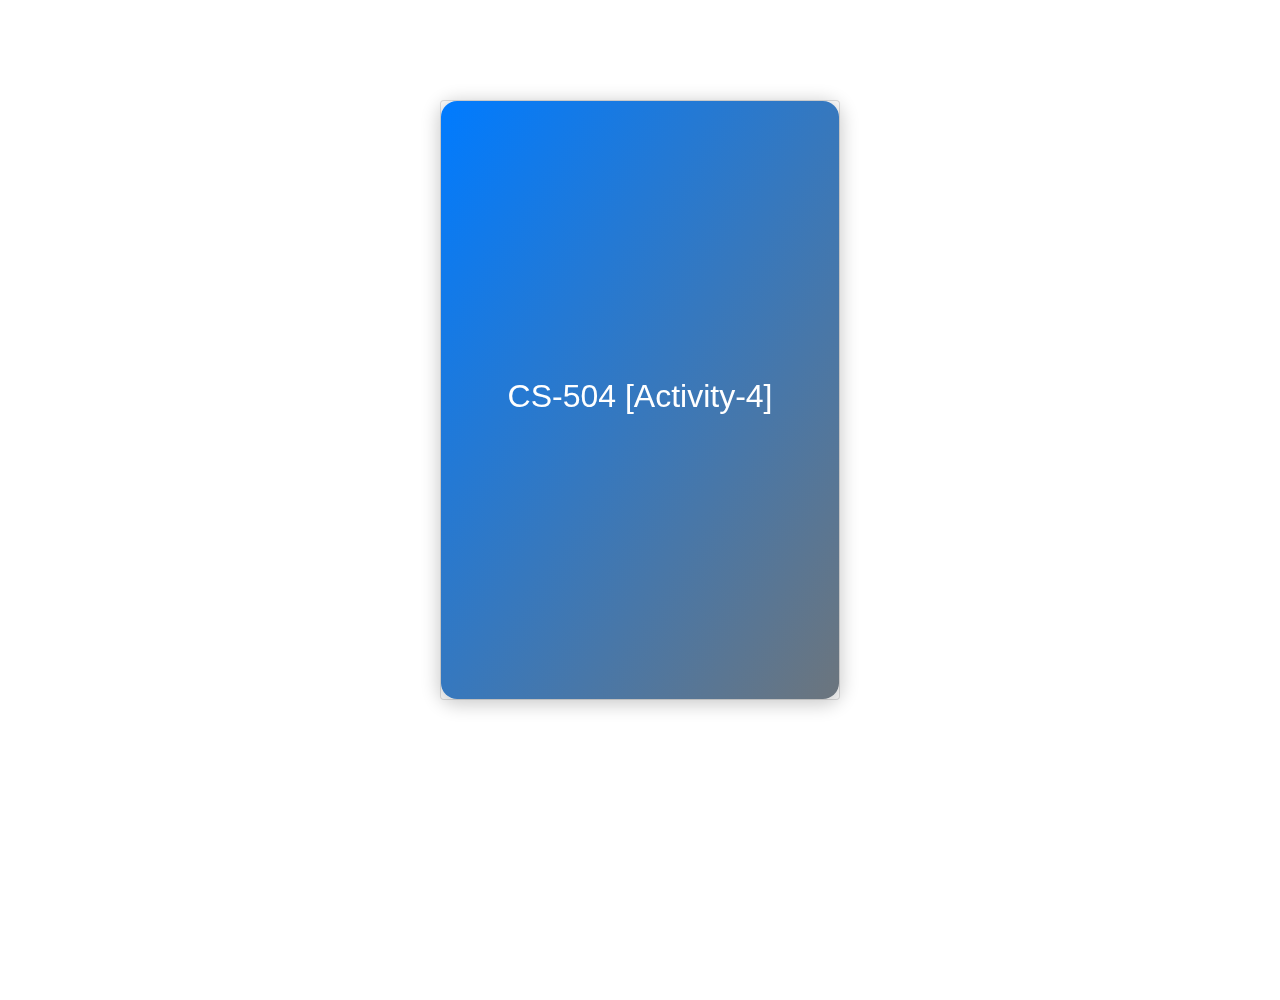
<file: index.html>
<!DOCTYPE html>
<html lang="en">

<head>
	<meta charset="UTF-8">
	<meta name="viewport" content="width=device-width, initial-scale=1.0">
	<title>CS504</title>
	<link rel="stylesheet" href="main.css" />
	<link rel="stylesheet" href="https://maxcdn.bootstrapcdn.com/bootstrap/4.0.0/css/bootstrap.min.css"
		integrity="sha384-Gn5384xqQ1aoWXA+058RXPxPg6fy4IWvTNh0E263XmFcJlSAwiGgFAW/dAiS6JXm" crossorigin="anonymous">
</head>

<body>
	<div class="card">
		<div class="card__inner">
			<div class="card__face card__face--front">
				<h2>CS-504 [Activity-4]</h2>
			</div>
			<div class="card__face card__face--back">
				<div class="card__content">
					<div class="card__header">
						<div class="container">
							<div class="row">
								<div class="col">
									<a href="port207/index.html">
										<img src="yuvi.jpg" alt="" class="pp" />
										<h5 class="text-center mb-4">0905CS191207</h5>
									</a>
								</div>
								<div class="col">
									<a href="port201/index.html">
										<img src="./vishal.jpeg" alt="" class="pp" />
										<h5 class="text-center mb-4">0905CS191201</h5>
									</a>
								</div>
							</div>
							<div class="row">
								<div class="col">
									<a href="port173/index.html">
										<img src="./shubham.jpeg" alt="" class="pp" />
										<h5 class="text-center mb-4">0905CS191173</h5>
									</a>
								</div>
								<div class="col">
									<a href="port164/index.html">
										<img src="./shivam.jpeg" alt="" class="pp" />
										<h5 class="text-center mb-4">0905CS191164</h5>
									</a>
								</div>
							</div>
						</div>
					</div>
					<div class="card__body">
						<h1 class="text-center">CSE-D</h1>
					</div>
				</div>
			</div>
		</div>
	</div>
	<script src="main.js"></script>


	<script src="https://code.jquery.com/jquery-3.2.1.slim.min.js"
		integrity="sha384-KJ3o2DKtIkvYIK3UENzmM7KCkRr/rE9/Qpg6aAZGJwFDMVNA/GpGFF93hXpG5KkN"
		crossorigin="anonymous"></script>
	<script src="https://cdnjs.cloudflare.com/ajax/libs/popper.js/1.12.9/umd/popper.min.js"
		integrity="sha384-ApNbgh9B+Y1QKtv3Rn7W3mgPxhU9K/ScQsAP7hUibX39j7fakFPskvXusvfa0b4Q"
		crossorigin="anonymous"></script>
	<script src="https://maxcdn.bootstrapcdn.com/bootstrap/4.0.0/js/bootstrap.min.js"
		integrity="sha384-JZR6Spejh4U02d8jOt6vLEHfe/JQGiRRSQQxSfFWpi1MquVdAyjUar5+76PVCmYl"
		crossorigin="anonymous"></script>

		
</body>

</html>
</file>
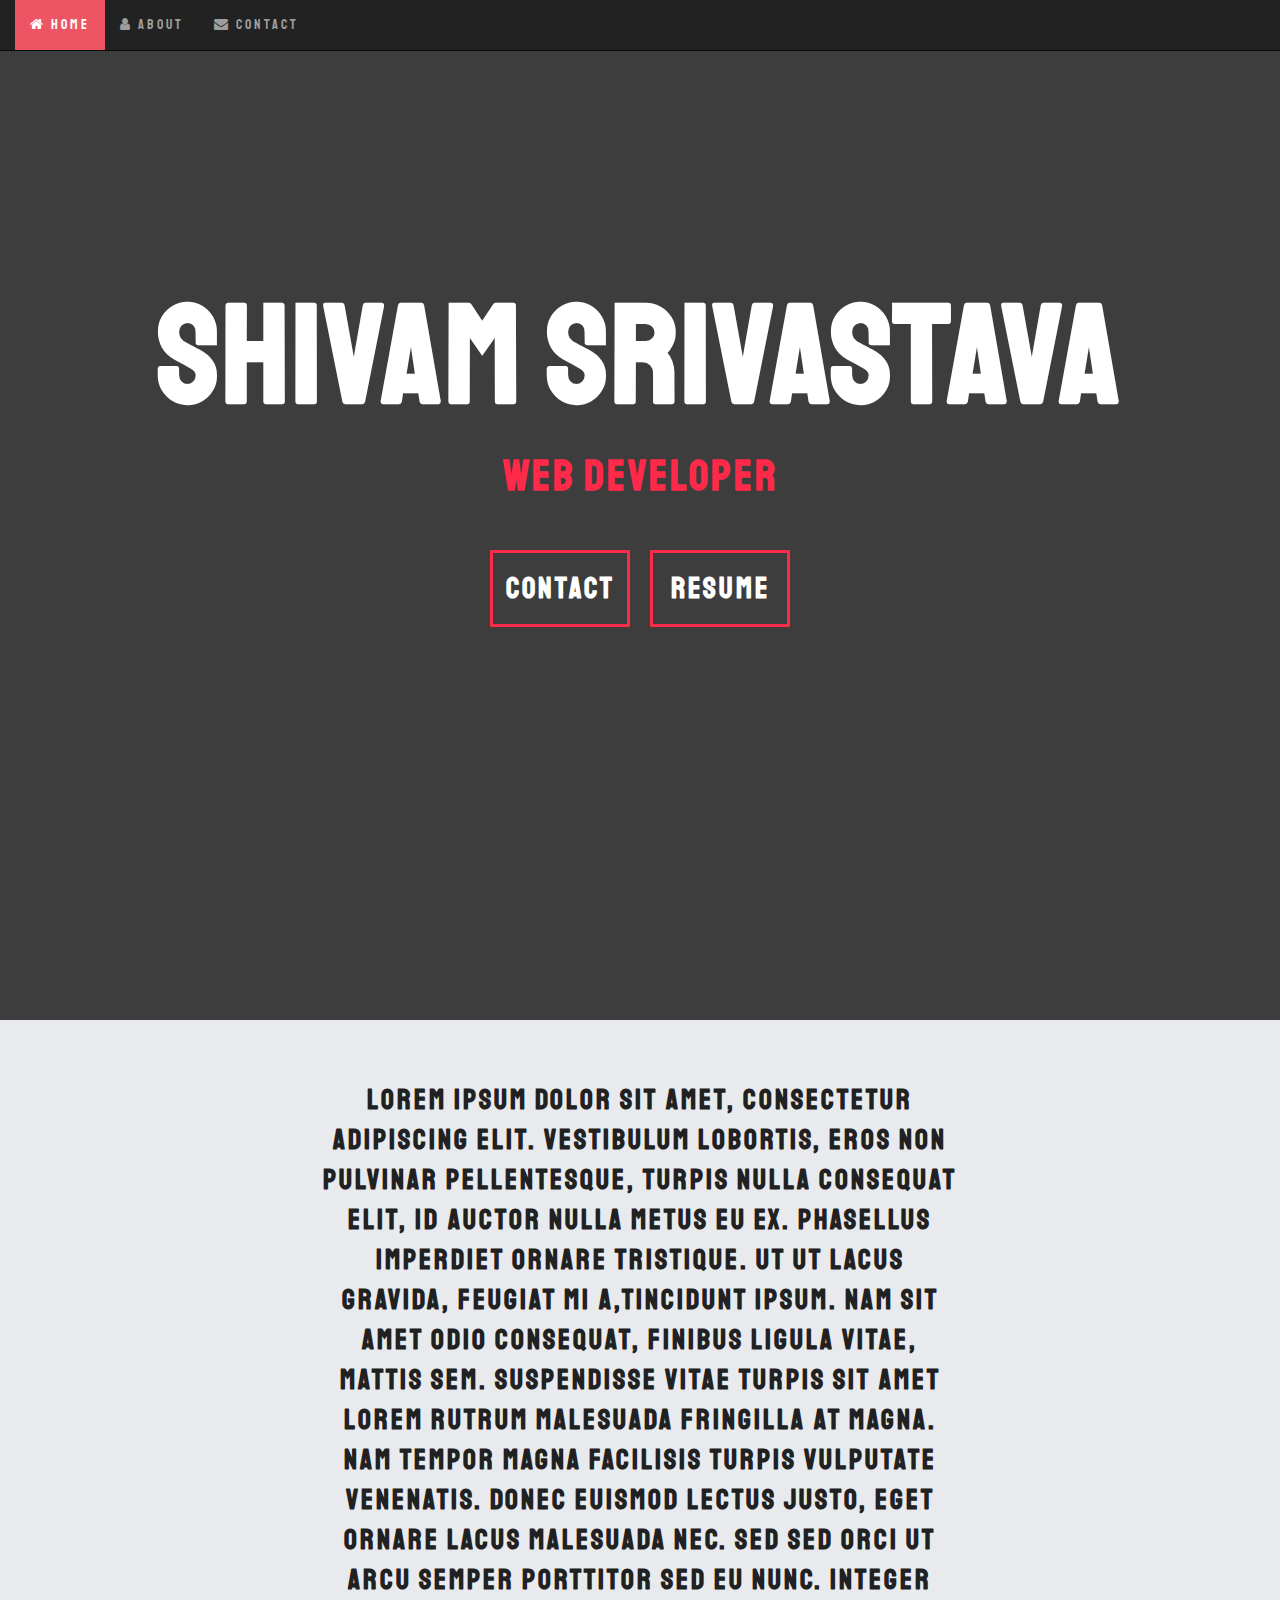
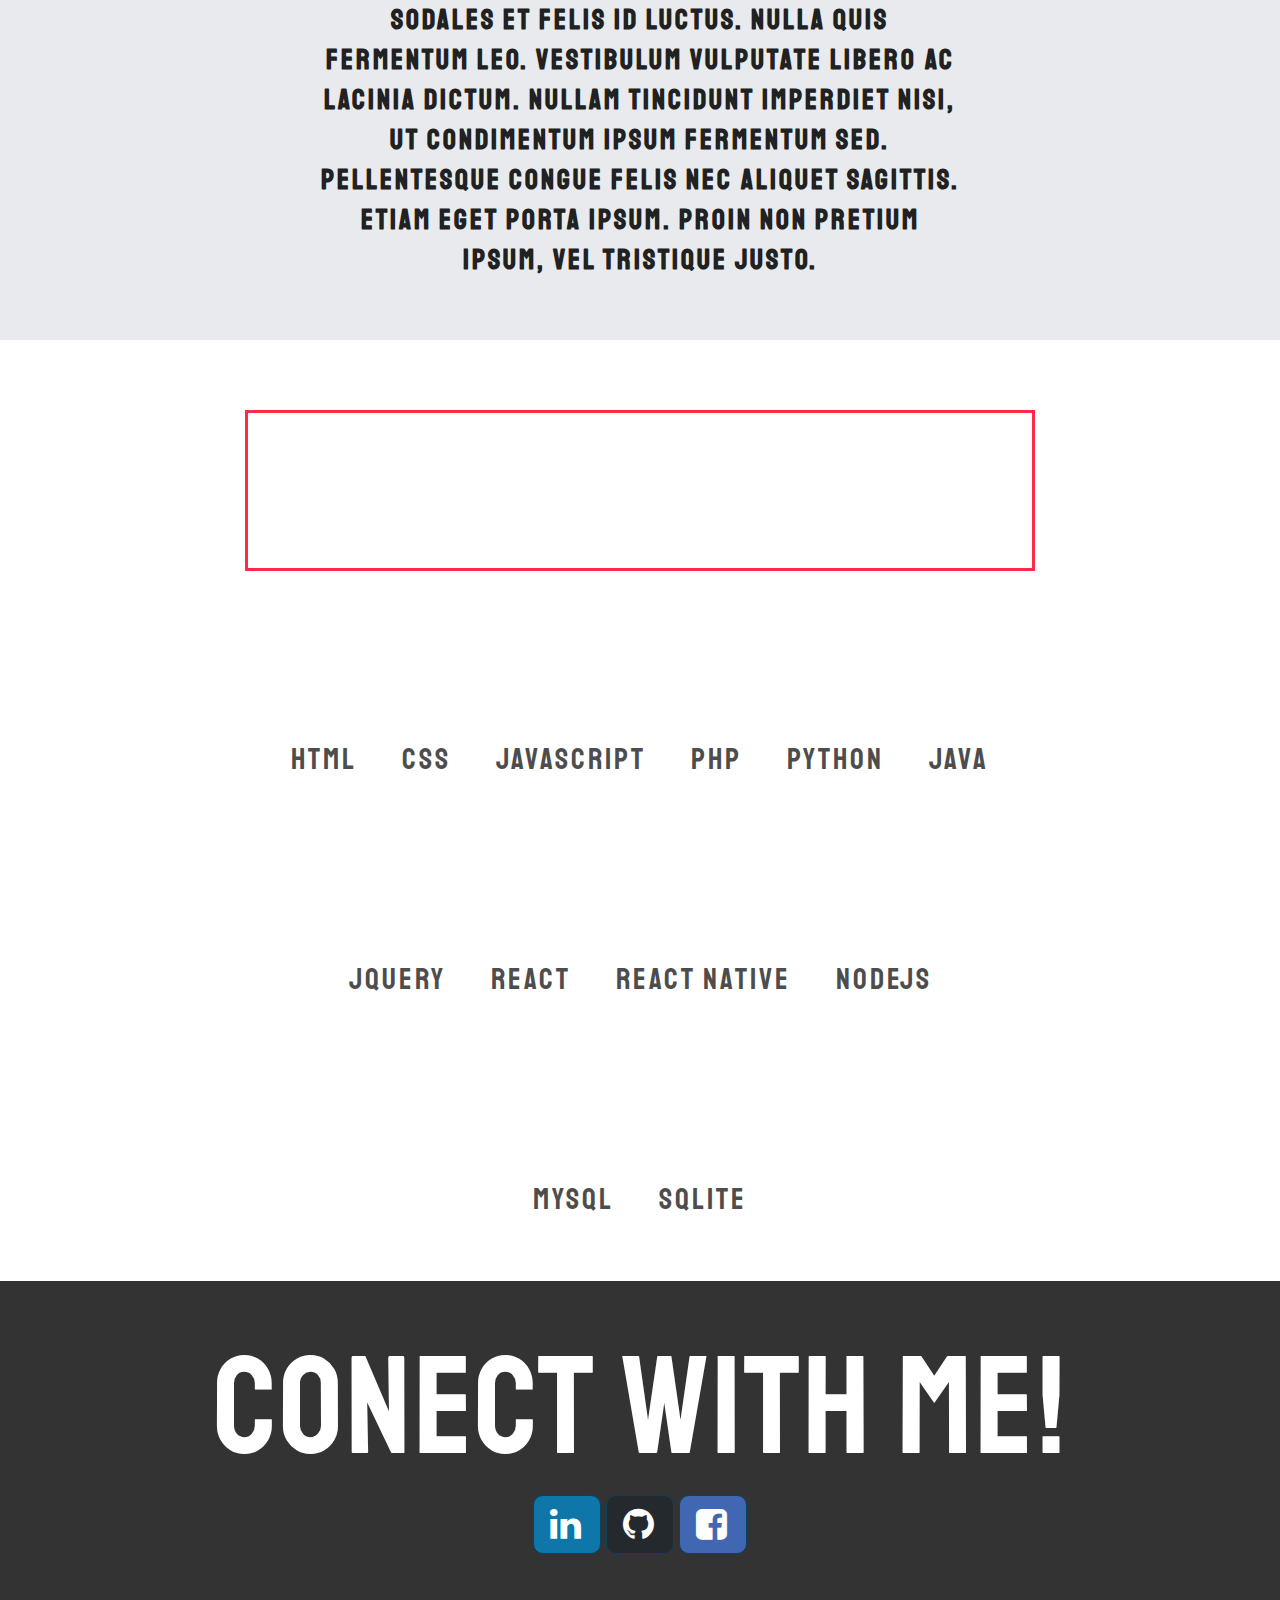
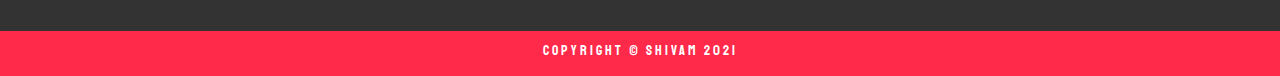
<file: port164/index.html>
<!DOCTYPE html>
<html lang="en" >
<head>
  <meta charset="UTF-8">
  <title>Shivam Srivastava</title>
  <meta name="viewport" content="width=device-width, initial-scale=1">
  <link rel='stylesheet' href='https://cdnjs.cloudflare.com/ajax/libs/twitter-bootstrap/3.3.7/css/bootstrap.min.css'>
  <link rel="stylesheet" href="style.css">
  <link href="https://fonts.googleapis.com/css?family=Staatliches&display=swap" rel="stylesheet">
  <link rel="stylesheet" href="https://cdnjs.cloudflare.com/ajax/libs/font-awesome/4.7.0/css/font-awesome.min.css"> 
</head>

<body data-spy="scroll" data-target=".navbar" data-offset="50">
<nav class="navbar navbar-inverse navbar-fixed-top" role="navigation">
  <div class="container-fluid">

     <div class="collapse navbar-collapse" id="myNavbar">
       <ul class="nav navbar-nav navbar-left">
         <li><a href="#home" class="scroll"><span class="fa fa-home"></span> Home</a></li>
         <li><a href="#about" class="scroll"><span class="fa fa-user"></span> About </a></li> 
         <li><a href="#contact" class="scroll"><span class="fa fa-envelope"></span> Contact</a></li>
       </ul>
     </div>
  </div>
</nav>
  
<!-- Section 1 -->
  <section class="banner text-center" id="home">
    <div id="overlay">
      <div class="title">
        <h1><strong> Shivam Srivastava </strong></h1>
        <h3 id="qualif"><strong> Web Developer </strong></h3>
      </div>
      <div class="row text-center">
        <div class="border contact"><a href="#"><h2 style="color: white;" id="borderText"><strong> CONTACT </strong></a></h2></div>
        <div class="border resume"><h2 style="color: white;" id="borderText"><a href="#"><strong> RESUME </strong></a></h2></div>
      </div>
    </div>
  </section>
  
<!-- small-introduction --> 
<div class="small-intro">
  <p id="small-intro"><strong> Lorem ipsum dolor sit amet, consectetur adipiscing elit. Vestibulum lobortis, eros non pulvinar pellentesque, turpis nulla consequat elit,
     id auctor nulla metus eu ex. Phasellus imperdiet ornare tristique. Ut ut lacus gravida, feugiat mi a,tincidunt ipsum. Nam sit amet odio consequat, 
     finibus ligula vitae, mattis sem. Suspendisse vitae turpis sit amet lorem rutrum malesuada fringilla at magna. 
     Nam tempor magna facilisis turpis vulputate venenatis. Donec euismod lectus justo, eget ornare lacus malesuada nec.
      Sed sed orci ut arcu semper porttitor sed eu nunc. Integer sodales et felis id luctus. Nulla quis fermentum leo. Vestibulum vulputate libero ac lacinia dictum. Nullam tincidunt imperdiet nisi, 
      ut condimentum ipsum fermentum sed. Pellentesque congue felis nec aliquet sagittis. Etiam eget porta ipsum. Proin non pretium ipsum, vel tristique justo.</strong></p>
</div>

<!-- Skilss --> 
  <section class="skills" id="about">
    <div class="text-center titles border">
      <h1 id="title"><strong> TECHNICAL SKILLS </strong></h1>  
    </div> 
    <h2 class="text-center" id="skills-label"><strong> Languages: </strong></h2> 
    <div class="row text-center">
        <div class="skill">HTML</div>
        <div class="skill">CSS</div> 
        <div class="skill">JavaScript </div>
        <div class="skill">PHP</div>
        <div class="skill">Python</div>
        <div class="skill">Java</div>   
    </div> 
    <h2 class="text-center" id="skills-label"><strong> Frameworks & Libraries: </strong></h2>
    <div class="row text-center">
      <div class="skill">jQuery</div> 
      <div class="skill">React</div>
      <div class="skill">React Native</div>
      <div class="skill">NodeJS</div>
    </div> 
    <h2 class="text-center" id="skills-label"><strong> Databases: </strong></h2>
    <div class="row text-center">
      <div class="skill"> mySQL </div> 
      <div class="skill"> SQLite </div>
    </div> 
  </section>


<!-- contact -->  
  <section class="contact-section" id="contact">
    <h1 class="text-center">Conect With Me!</h1>
    <div class="contact-buttons">
      <a class="btn btn-linkedin btn-lg" href="#" target="_blank" ><i class="fa fa-2x fa-linkedin"></i></a>
      <a class="btn btn-github btn-lg" href="#" target="_blank"><i class="fa fa-2x fa-github"></i></a>
      <a class="btn btn-facebook btn-lg" href="#" target="_blank"><i class="fa fa-2x fa-facebook-square"></i></a>
    </div> 
  </section> 
  
<!-- Footer -->
  <footer>
    <p id="footer">Copyright © shivam 2021</p>
  </footer>
</body>

  <script src='https://cdnjs.cloudflare.com/ajax/libs/jquery/3.1.1/jquery.min.js'></script>
<script src='https://cdnjs.cloudflare.com/ajax/libs/twitter-bootstrap/3.3.7/js/bootstrap.min.js'></script>
<script  src="function.js"></script>

</body>
</html>
</file>
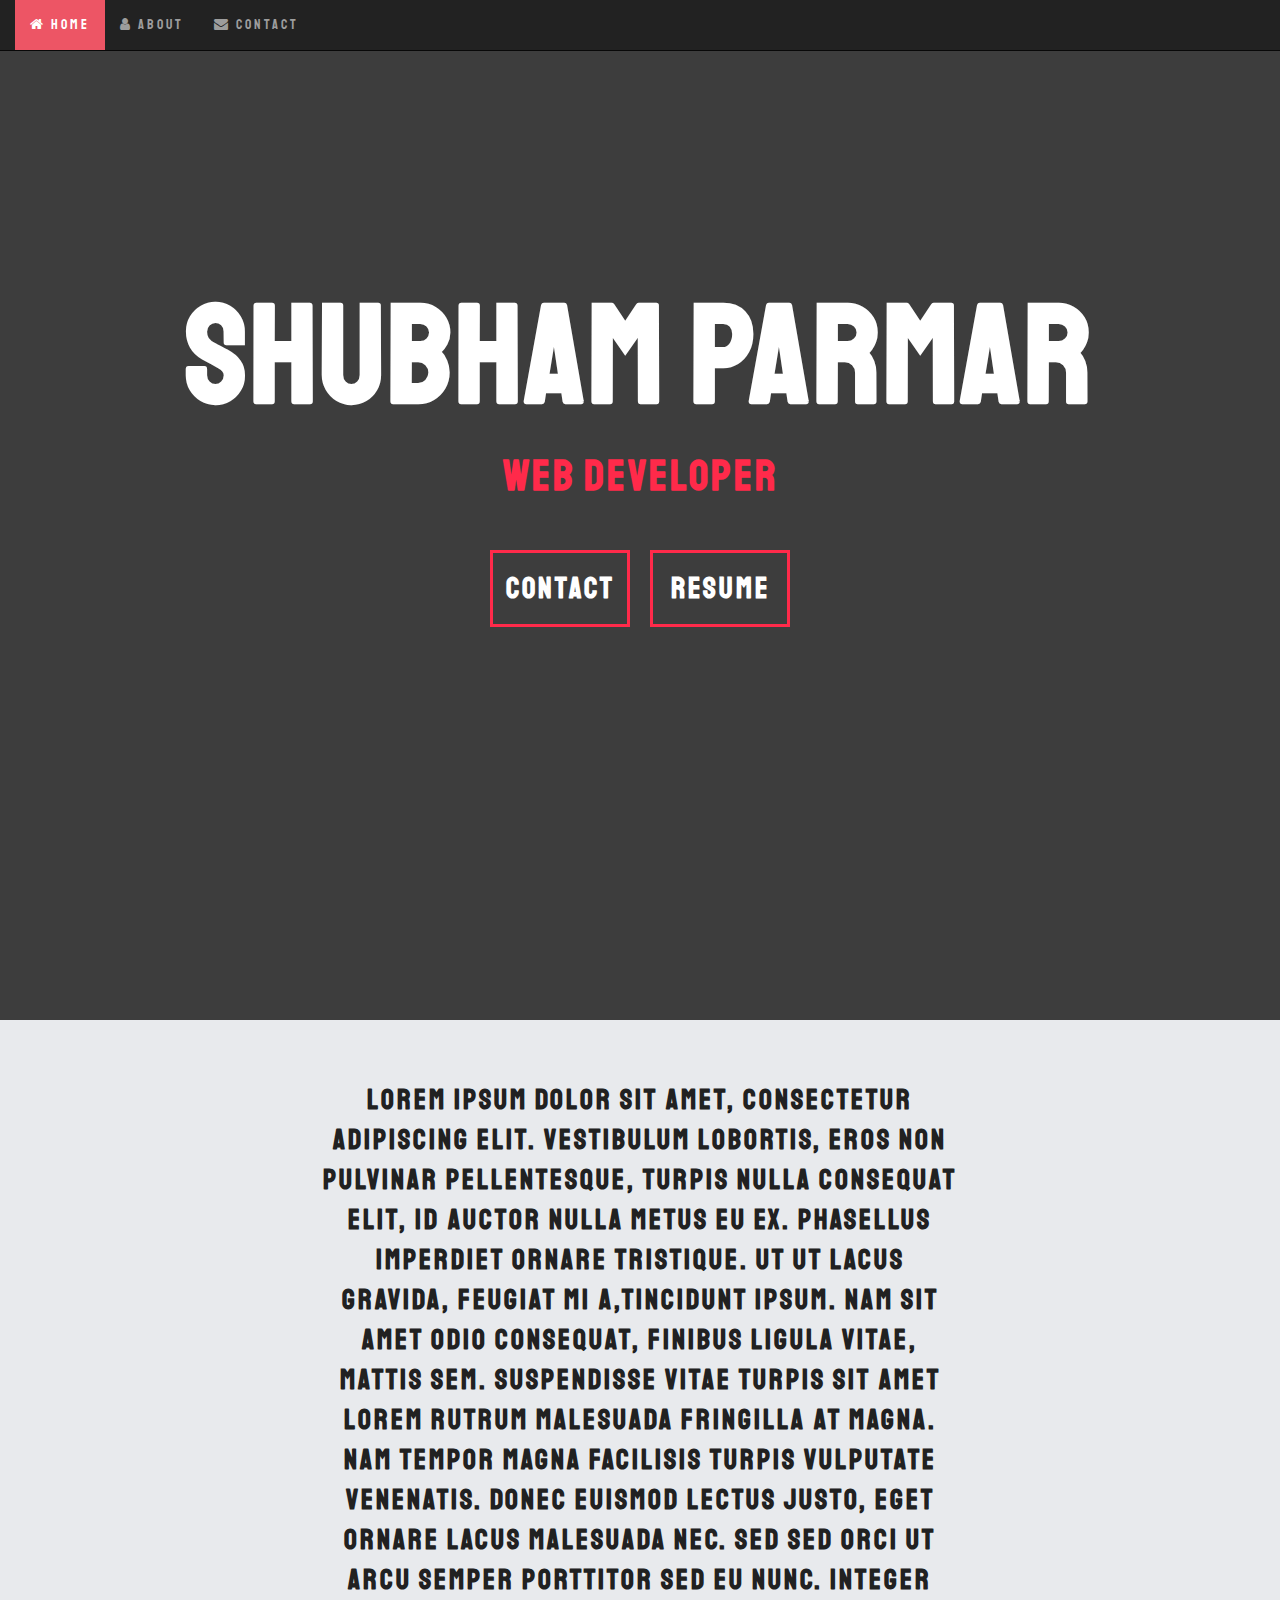
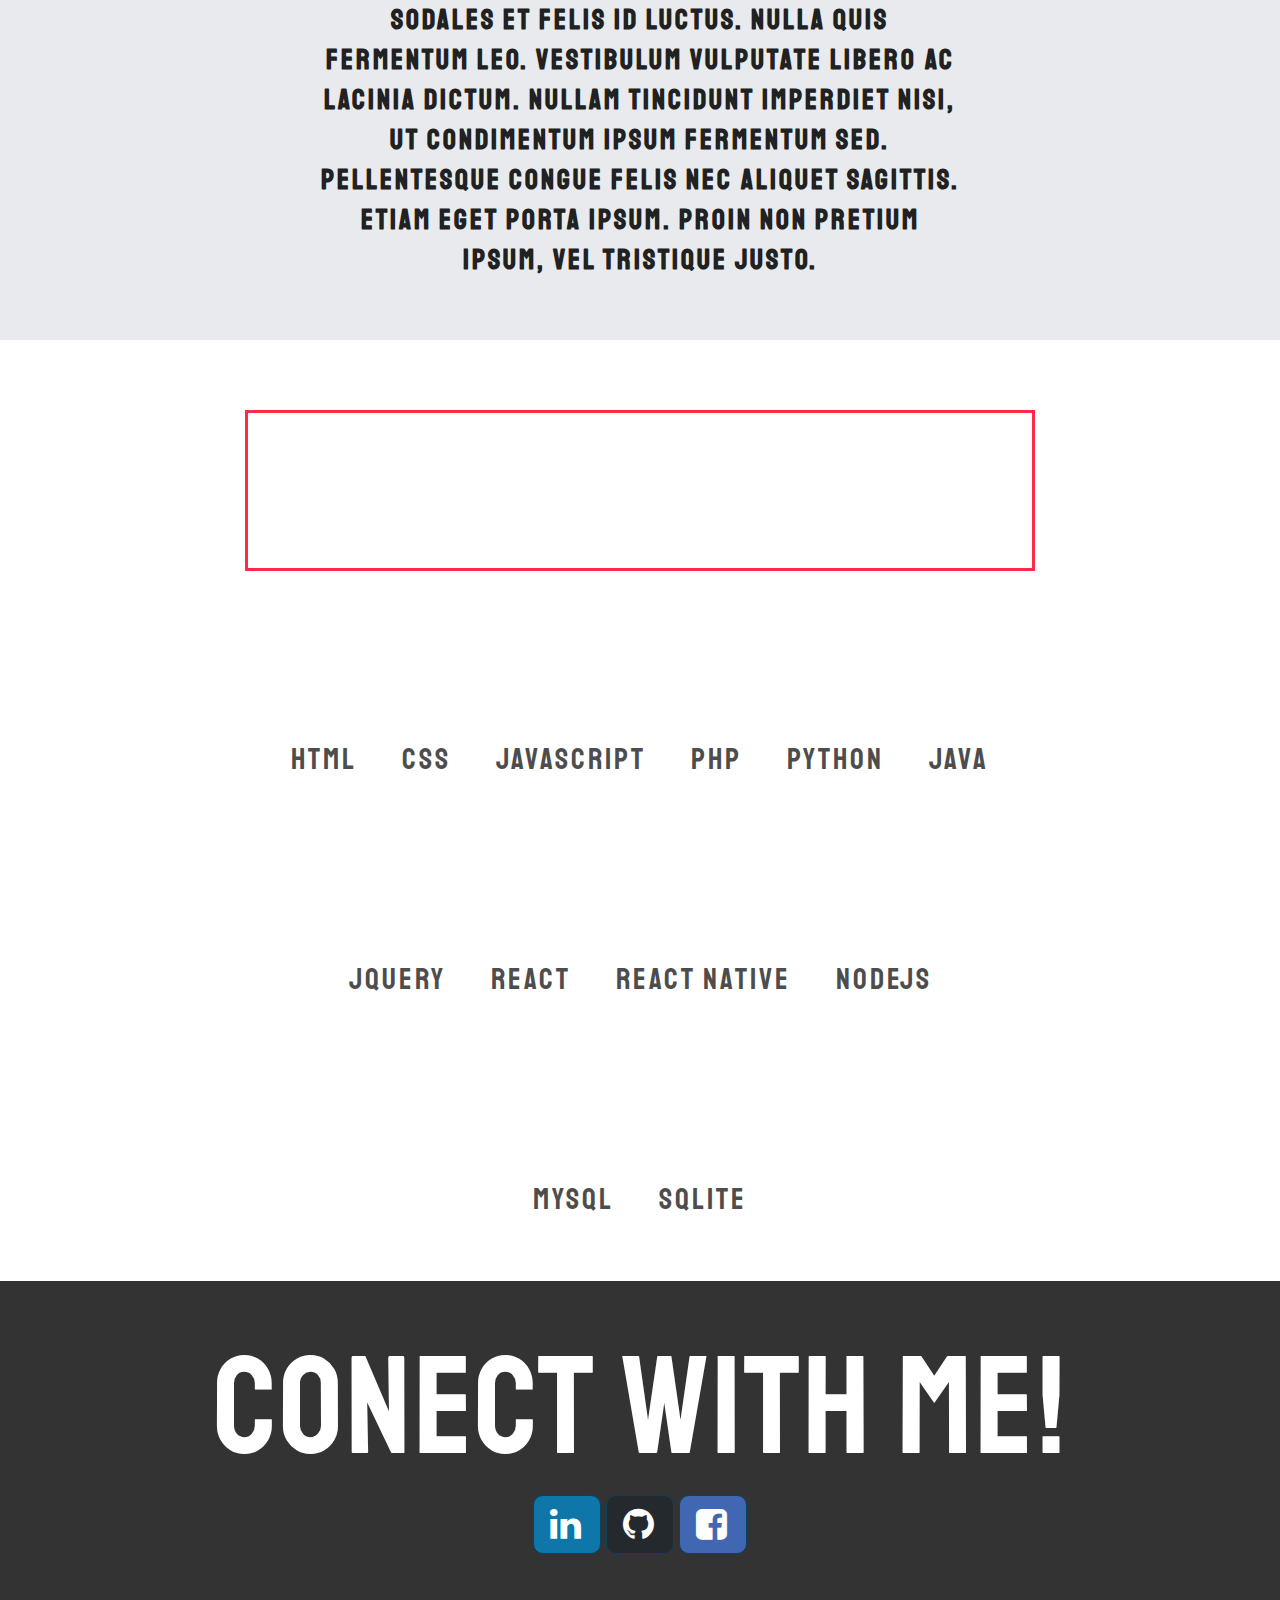
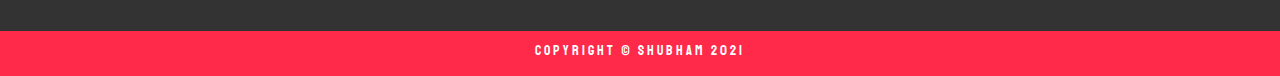
<file: port173/index.html>
<!DOCTYPE html>
<html lang="en" >
<head>
  <meta charset="UTF-8">
  <title>Shubham Parmar</title>
  <meta name="viewport" content="width=device-width, initial-scale=1">
  <link rel='stylesheet' href='https://cdnjs.cloudflare.com/ajax/libs/twitter-bootstrap/3.3.7/css/bootstrap.min.css'>
  <link rel="stylesheet" href="style.css">
  <link href="https://fonts.googleapis.com/css?family=Staatliches&display=swap" rel="stylesheet">
  <link rel="stylesheet" href="https://cdnjs.cloudflare.com/ajax/libs/font-awesome/4.7.0/css/font-awesome.min.css"> 
</head>

<body data-spy="scroll" data-target=".navbar" data-offset="50">
<nav class="navbar navbar-inverse navbar-fixed-top" role="navigation">
  <div class="container-fluid">

     <div class="collapse navbar-collapse" id="myNavbar">
       <ul class="nav navbar-nav navbar-left">
         <li><a href="#home" class="scroll"><span class="fa fa-home"></span> Home</a></li>
         <li><a href="#about" class="scroll"><span class="fa fa-user"></span> About </a></li> 
         <li><a href="#contact" class="scroll"><span class="fa fa-envelope"></span> Contact</a></li>
       </ul>
     </div>
  </div>
</nav>
  
<!-- Section 1 -->
  <section class="banner text-center" id="home">
    <div id="overlay">
      <div class="title">
        <h1><strong> Shubham Parmar </strong></h1>
        <h3 id="qualif"><strong> Web Developer </strong></h3>
      </div>
      <div class="row text-center">
        <div class="border contact"><a href="#"><h2 style="color: white;" id="borderText"><strong> CONTACT </strong></a></h2></div>
        <div class="border resume"><h2 style="color: white;" id="borderText"><a href="#"><strong> RESUME </strong></a></h2></div>
      </div>
    </div>
  </section>
  
<!-- small-introduction --> 
<div class="small-intro">
  <p id="small-intro"><strong> Lorem ipsum dolor sit amet, consectetur adipiscing elit. Vestibulum lobortis, eros non pulvinar pellentesque, turpis nulla consequat elit,
     id auctor nulla metus eu ex. Phasellus imperdiet ornare tristique. Ut ut lacus gravida, feugiat mi a,tincidunt ipsum. Nam sit amet odio consequat, 
     finibus ligula vitae, mattis sem. Suspendisse vitae turpis sit amet lorem rutrum malesuada fringilla at magna. 
     Nam tempor magna facilisis turpis vulputate venenatis. Donec euismod lectus justo, eget ornare lacus malesuada nec.
      Sed sed orci ut arcu semper porttitor sed eu nunc. Integer sodales et felis id luctus. Nulla quis fermentum leo. Vestibulum vulputate libero ac lacinia dictum. Nullam tincidunt imperdiet nisi, 
      ut condimentum ipsum fermentum sed. Pellentesque congue felis nec aliquet sagittis. Etiam eget porta ipsum. Proin non pretium ipsum, vel tristique justo.</strong></p>
</div>

<!-- Skilss --> 
  <section class="skills" id="about">
    <div class="text-center titles border">
      <h1 id="title"><strong> TECHNICAL SKILLS </strong></h1>  
    </div> 
    <h2 class="text-center" id="skills-label"><strong> Languages: </strong></h2> 
    <div class="row text-center">
        <div class="skill">HTML</div>
        <div class="skill">CSS</div> 
        <div class="skill">JavaScript </div>
        <div class="skill">PHP</div>
        <div class="skill">Python</div>
        <div class="skill">Java</div>   
    </div> 
    <h2 class="text-center" id="skills-label"><strong> Frameworks & Libraries: </strong></h2>
    <div class="row text-center">
      <div class="skill">jQuery</div> 
      <div class="skill">React</div>
      <div class="skill">React Native</div>
      <div class="skill">NodeJS</div>
    </div> 
    <h2 class="text-center" id="skills-label"><strong> Databases: </strong></h2>
    <div class="row text-center">
      <div class="skill"> mySQL </div> 
      <div class="skill"> SQLite </div>
    </div> 
  </section>


<!-- contact -->  
  <section class="contact-section" id="contact">
    <h1 class="text-center">Conect With Me!</h1>
    <div class="contact-buttons">
      <a class="btn btn-linkedin btn-lg" href="#" target="_blank" ><i class="fa fa-2x fa-linkedin"></i></a>
      <a class="btn btn-github btn-lg" href="#" target="_blank"><i class="fa fa-2x fa-github"></i></a>
      <a class="btn btn-facebook btn-lg" href="#" target="_blank"><i class="fa fa-2x fa-facebook-square"></i></a>
    </div> 
  </section> 
  
<!-- Footer -->
  <footer>
    <p id="footer">Copyright © shubham 2021</p>
  </footer>
</body>

  <script src='https://cdnjs.cloudflare.com/ajax/libs/jquery/3.1.1/jquery.min.js'></script>
<script src='https://cdnjs.cloudflare.com/ajax/libs/twitter-bootstrap/3.3.7/js/bootstrap.min.js'></script>
<script  src="function.js"></script>

</body>
</html>
</file>
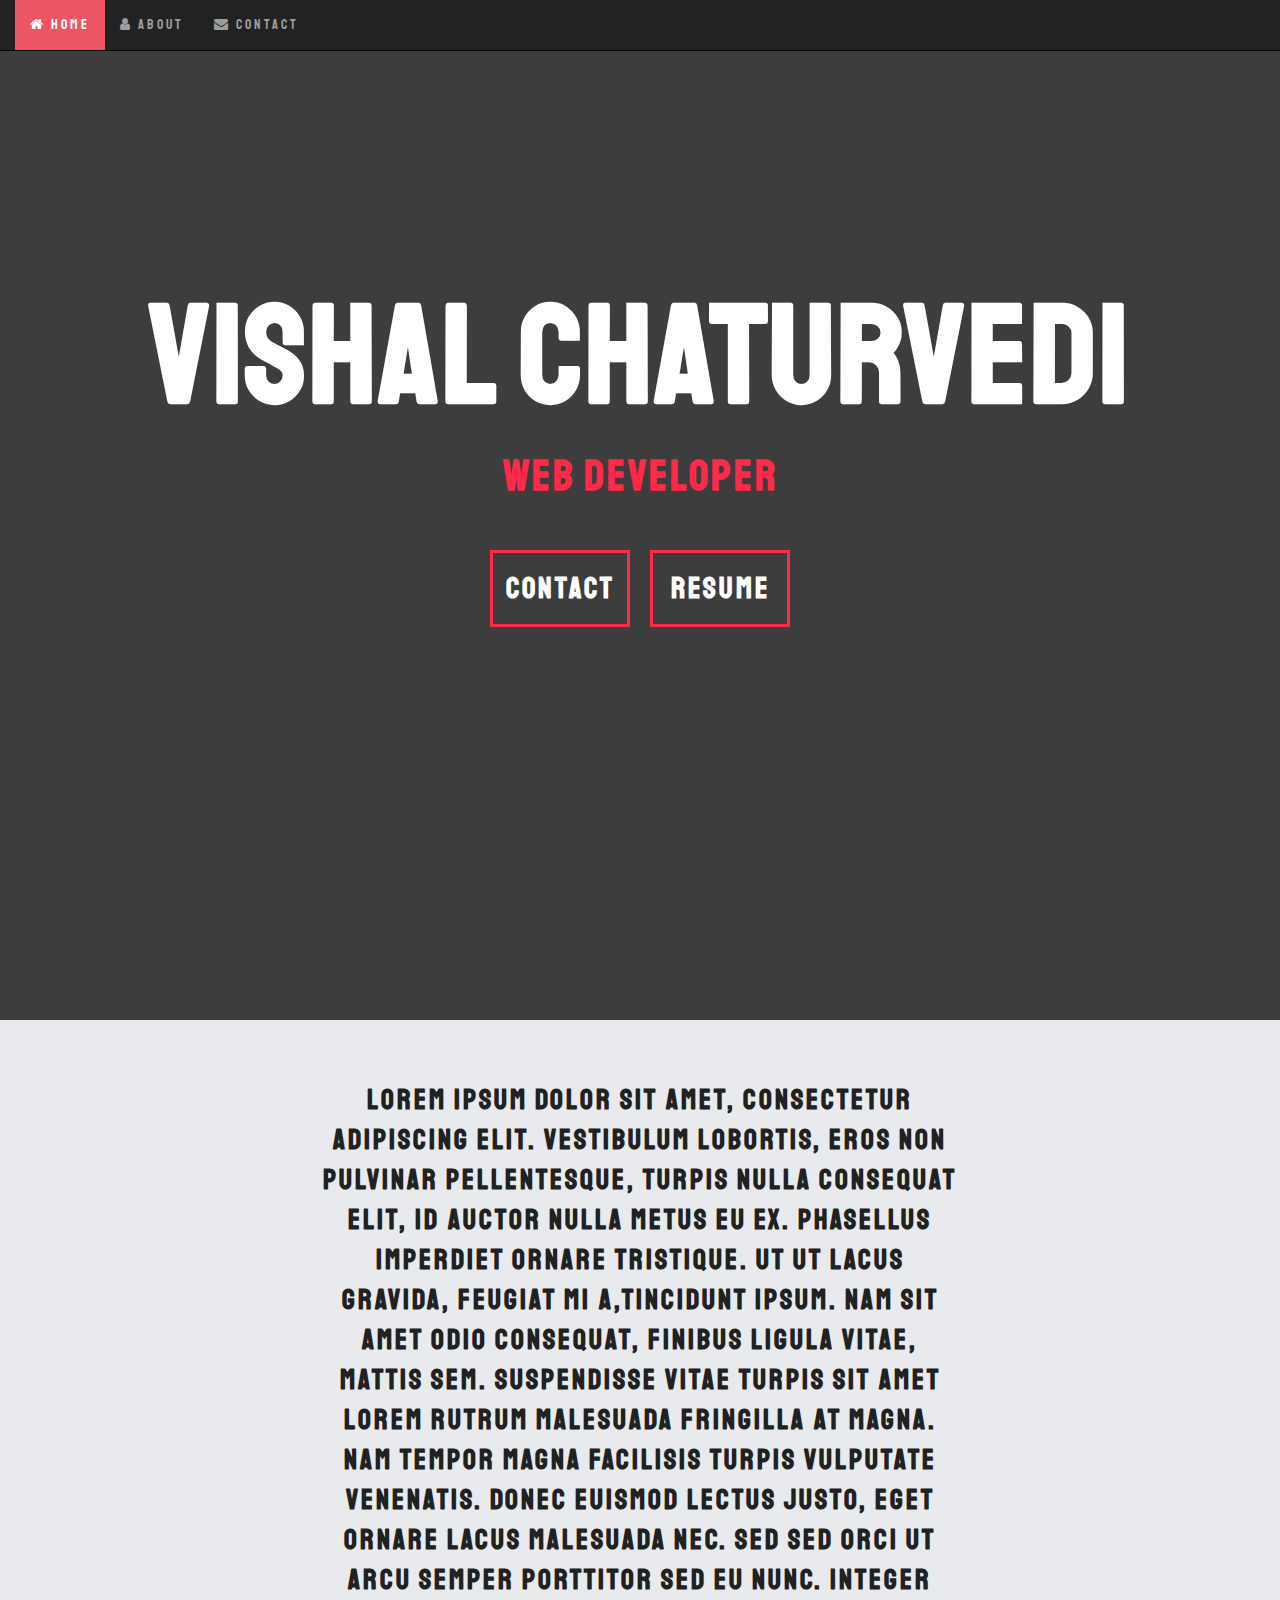
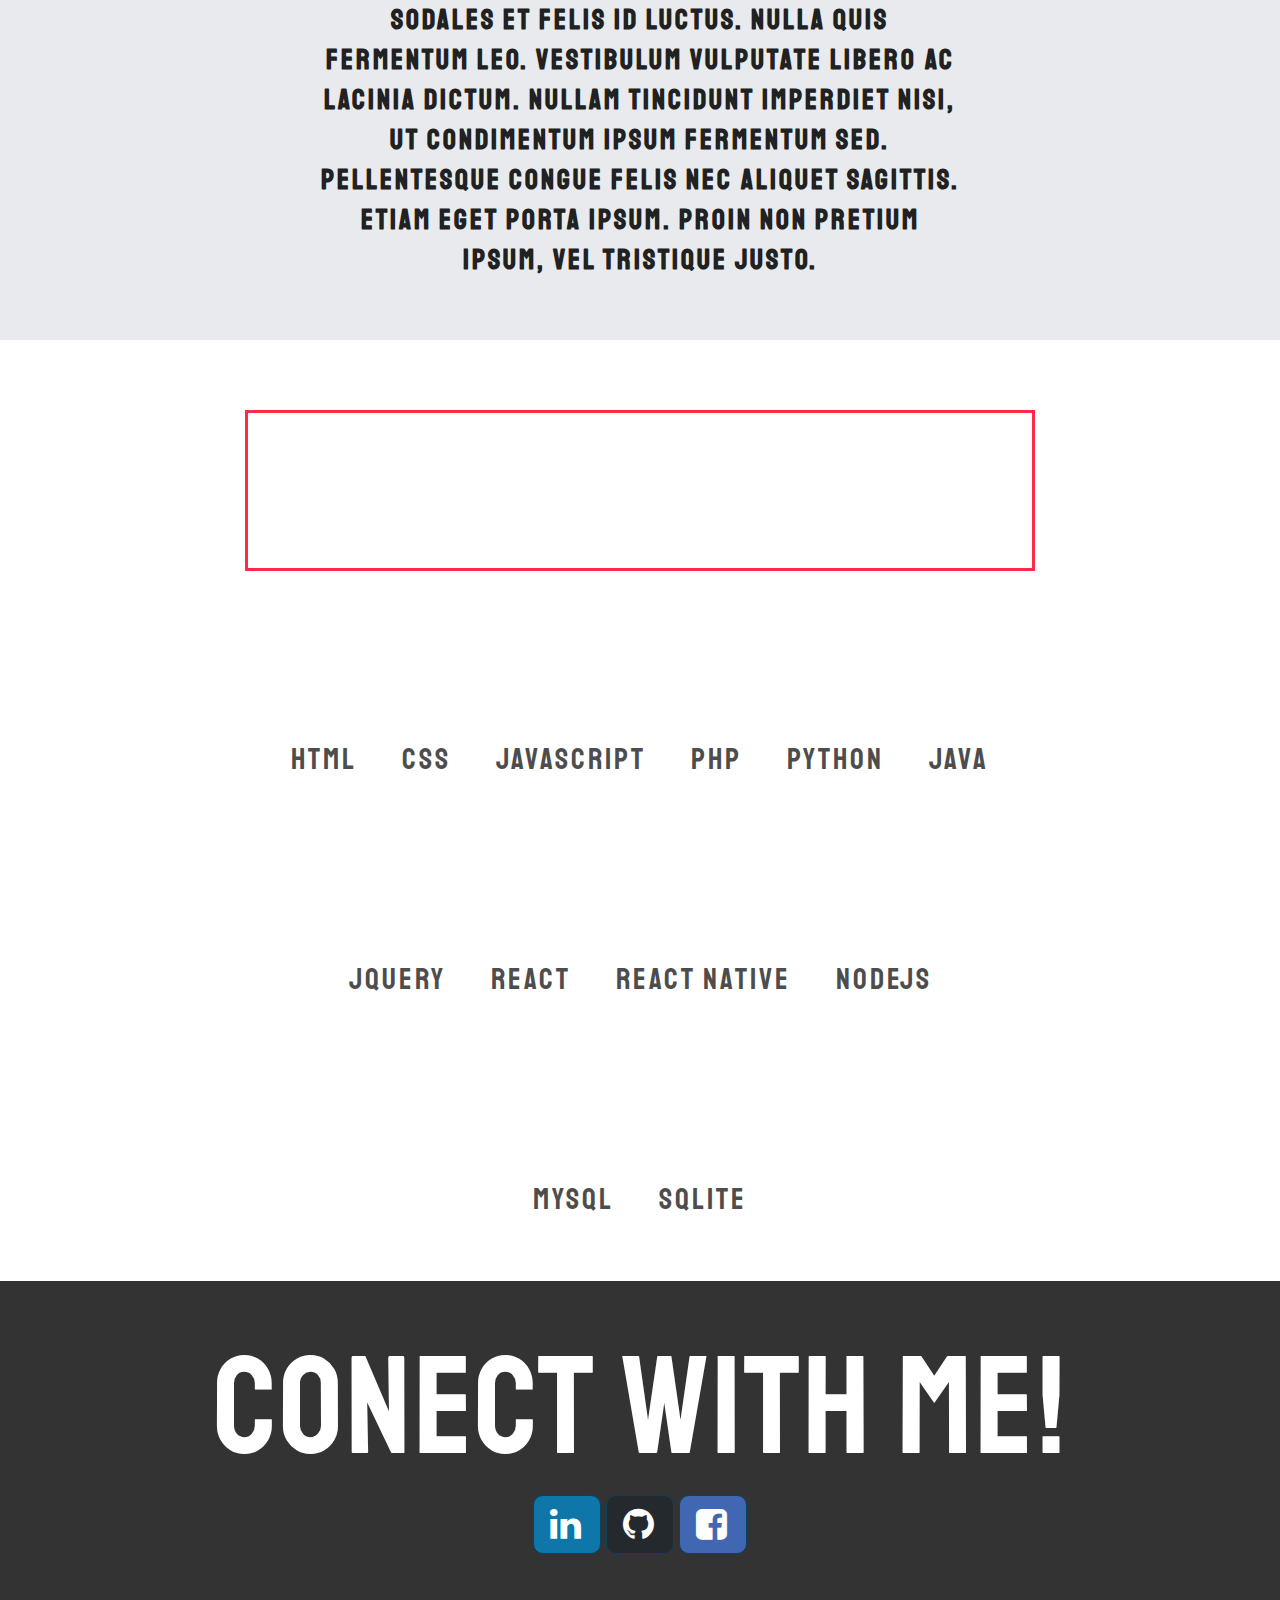
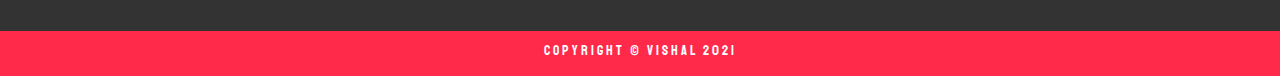
<file: port201/index.html>
<!DOCTYPE html>
<html lang="en" >
<head>
  <meta charset="UTF-8">
  <title>Vishal Chaturvedi</title>
  <meta name="viewport" content="width=device-width, initial-scale=1">
  <link rel='stylesheet' href='https://cdnjs.cloudflare.com/ajax/libs/twitter-bootstrap/3.3.7/css/bootstrap.min.css'>
  <link rel="stylesheet" href="style.css">
  <link href="https://fonts.googleapis.com/css?family=Staatliches&display=swap" rel="stylesheet">
  <link rel="stylesheet" href="https://cdnjs.cloudflare.com/ajax/libs/font-awesome/4.7.0/css/font-awesome.min.css"> 
</head>

<body data-spy="scroll" data-target=".navbar" data-offset="50">
<nav class="navbar navbar-inverse navbar-fixed-top" role="navigation">
  <div class="container-fluid">

     <div class="collapse navbar-collapse" id="myNavbar">
       <ul class="nav navbar-nav navbar-left">
         <li><a href="#home" class="scroll"><span class="fa fa-home"></span> Home</a></li>
         <li><a href="#about" class="scroll"><span class="fa fa-user"></span> About </a></li> 
         <li><a href="#contact" class="scroll"><span class="fa fa-envelope"></span> Contact</a></li>
       </ul>
     </div>
  </div>
</nav>
  
<!-- Section 1 -->
  <section class="banner text-center" id="home">
    <div id="overlay">
      <div class="title">
        <h1><strong> Vishal Chaturvedi </strong></h1>
        <h3 id="qualif"><strong> Web Developer </strong></h3>
      </div>
      <div class="row text-center">
        <div class="border contact"><a href="#"><h2 style="color: white;" id="borderText"><strong> CONTACT </strong></a></h2></div>
        <div class="border resume"><h2 style="color: white;" id="borderText"><a href="#"><strong> RESUME </strong></a></h2></div>
      </div>
    </div>
  </section>
  
<!-- small-introduction --> 
<div class="small-intro">
  <p id="small-intro"><strong> Lorem ipsum dolor sit amet, consectetur adipiscing elit. Vestibulum lobortis, eros non pulvinar pellentesque, turpis nulla consequat elit,
     id auctor nulla metus eu ex. Phasellus imperdiet ornare tristique. Ut ut lacus gravida, feugiat mi a,tincidunt ipsum. Nam sit amet odio consequat, 
     finibus ligula vitae, mattis sem. Suspendisse vitae turpis sit amet lorem rutrum malesuada fringilla at magna. 
     Nam tempor magna facilisis turpis vulputate venenatis. Donec euismod lectus justo, eget ornare lacus malesuada nec.
      Sed sed orci ut arcu semper porttitor sed eu nunc. Integer sodales et felis id luctus. Nulla quis fermentum leo. Vestibulum vulputate libero ac lacinia dictum. Nullam tincidunt imperdiet nisi, 
      ut condimentum ipsum fermentum sed. Pellentesque congue felis nec aliquet sagittis. Etiam eget porta ipsum. Proin non pretium ipsum, vel tristique justo.</strong></p>
</div>

<!-- Skilss --> 
  <section class="skills" id="about">
    <div class="text-center titles border">
      <h1 id="title"><strong> TECHNICAL SKILLS </strong></h1>  
    </div> 
    <h2 class="text-center" id="skills-label"><strong> Languages: </strong></h2> 
    <div class="row text-center">
        <div class="skill">HTML</div>
        <div class="skill">CSS</div> 
        <div class="skill">JavaScript </div>
        <div class="skill">PHP</div>
        <div class="skill">Python</div>
        <div class="skill">Java</div>   
    </div> 
    <h2 class="text-center" id="skills-label"><strong> Frameworks & Libraries: </strong></h2>
    <div class="row text-center">
      <div class="skill">jQuery</div> 
      <div class="skill">React</div>
      <div class="skill">React Native</div>
      <div class="skill">NodeJS</div>
    </div> 
    <h2 class="text-center" id="skills-label"><strong> Databases: </strong></h2>
    <div class="row text-center">
      <div class="skill"> mySQL </div> 
      <div class="skill"> SQLite </div>
    </div> 
  </section>


<!-- contact -->  
  <section class="contact-section" id="contact">
    <h1 class="text-center">Conect With Me!</h1>
    <div class="contact-buttons">
      <a class="btn btn-linkedin btn-lg" href="#" target="_blank" ><i class="fa fa-2x fa-linkedin"></i></a>
      <a class="btn btn-github btn-lg" href="#" target="_blank"><i class="fa fa-2x fa-github"></i></a>
      <a class="btn btn-facebook btn-lg" href="#" target="_blank"><i class="fa fa-2x fa-facebook-square"></i></a>
    </div> 
  </section> 
  
<!-- Footer -->
  <footer>
    <p id="footer">Copyright © vishal 2021</p>
  </footer>
</body>

  <script src='https://cdnjs.cloudflare.com/ajax/libs/jquery/3.1.1/jquery.min.js'></script>
<script src='https://cdnjs.cloudflare.com/ajax/libs/twitter-bootstrap/3.3.7/js/bootstrap.min.js'></script>
<script  src="function.js"></script>

</body>
</html>
</file>
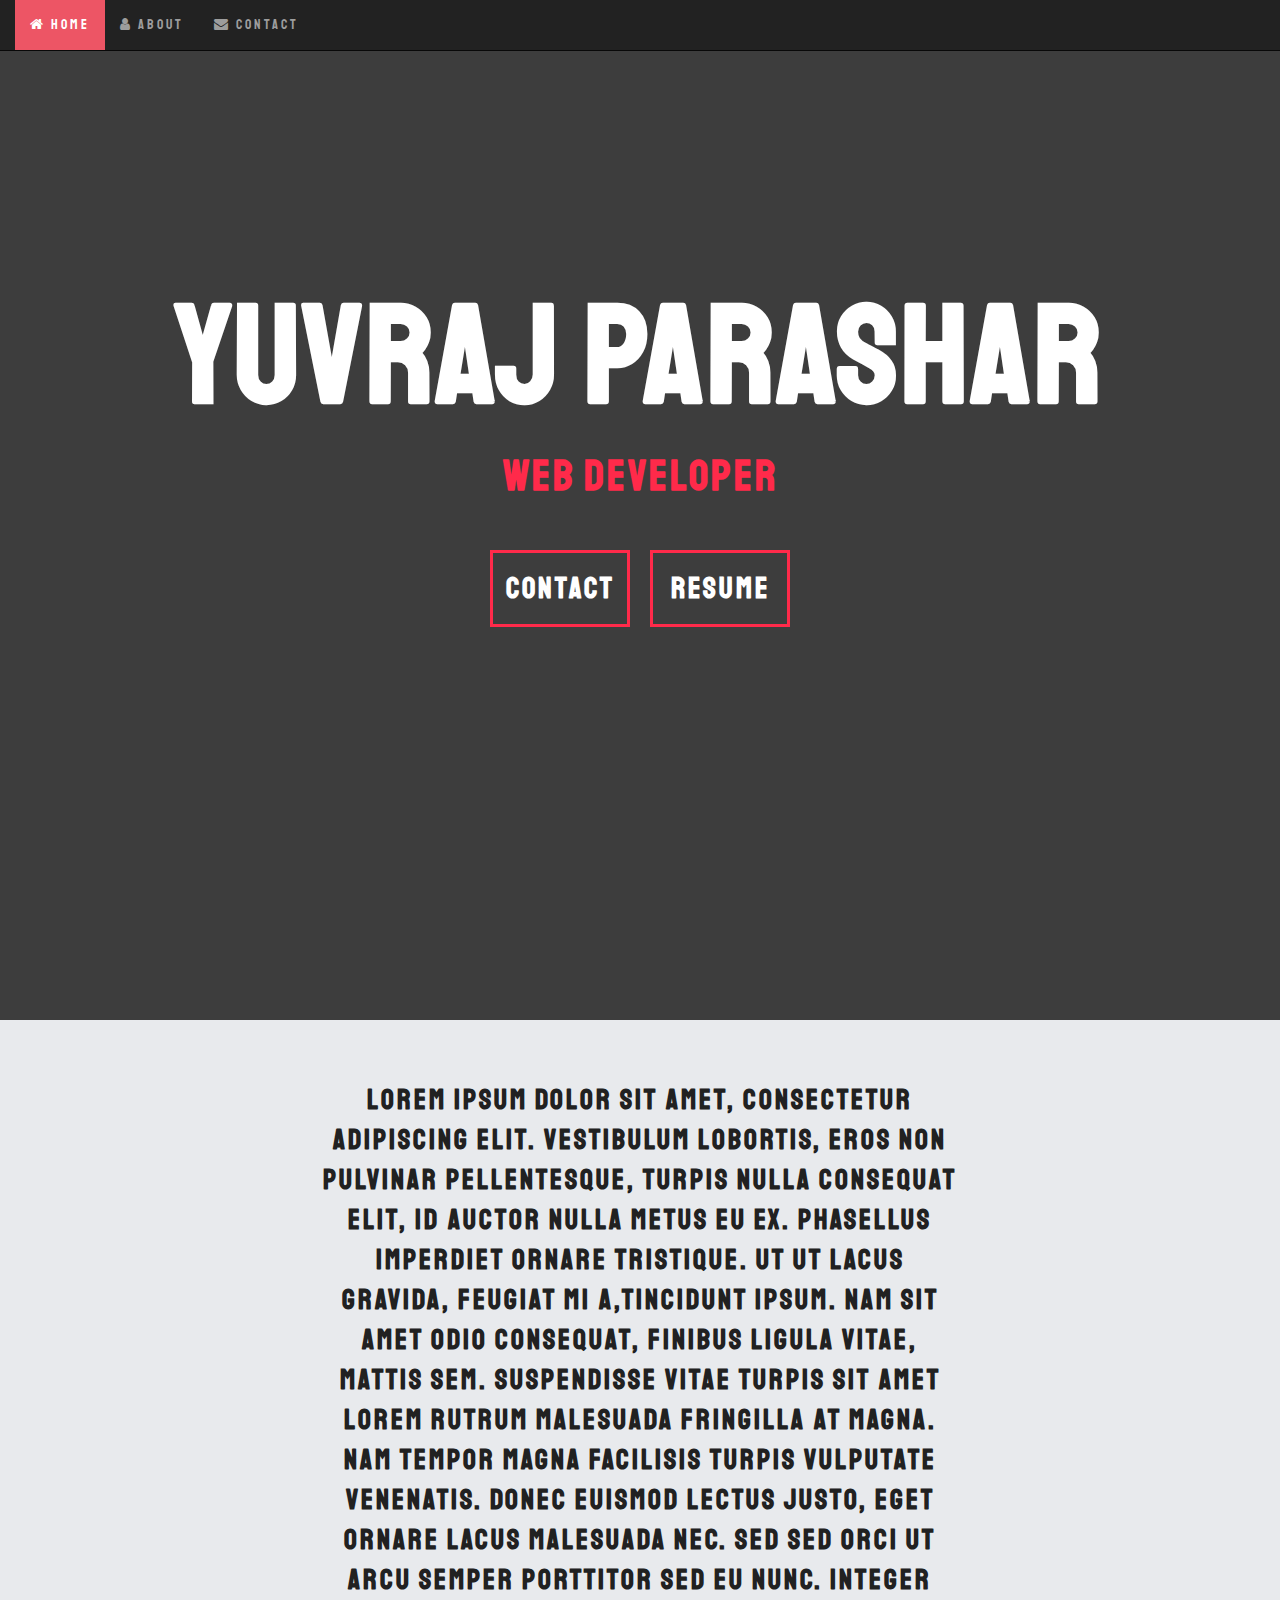
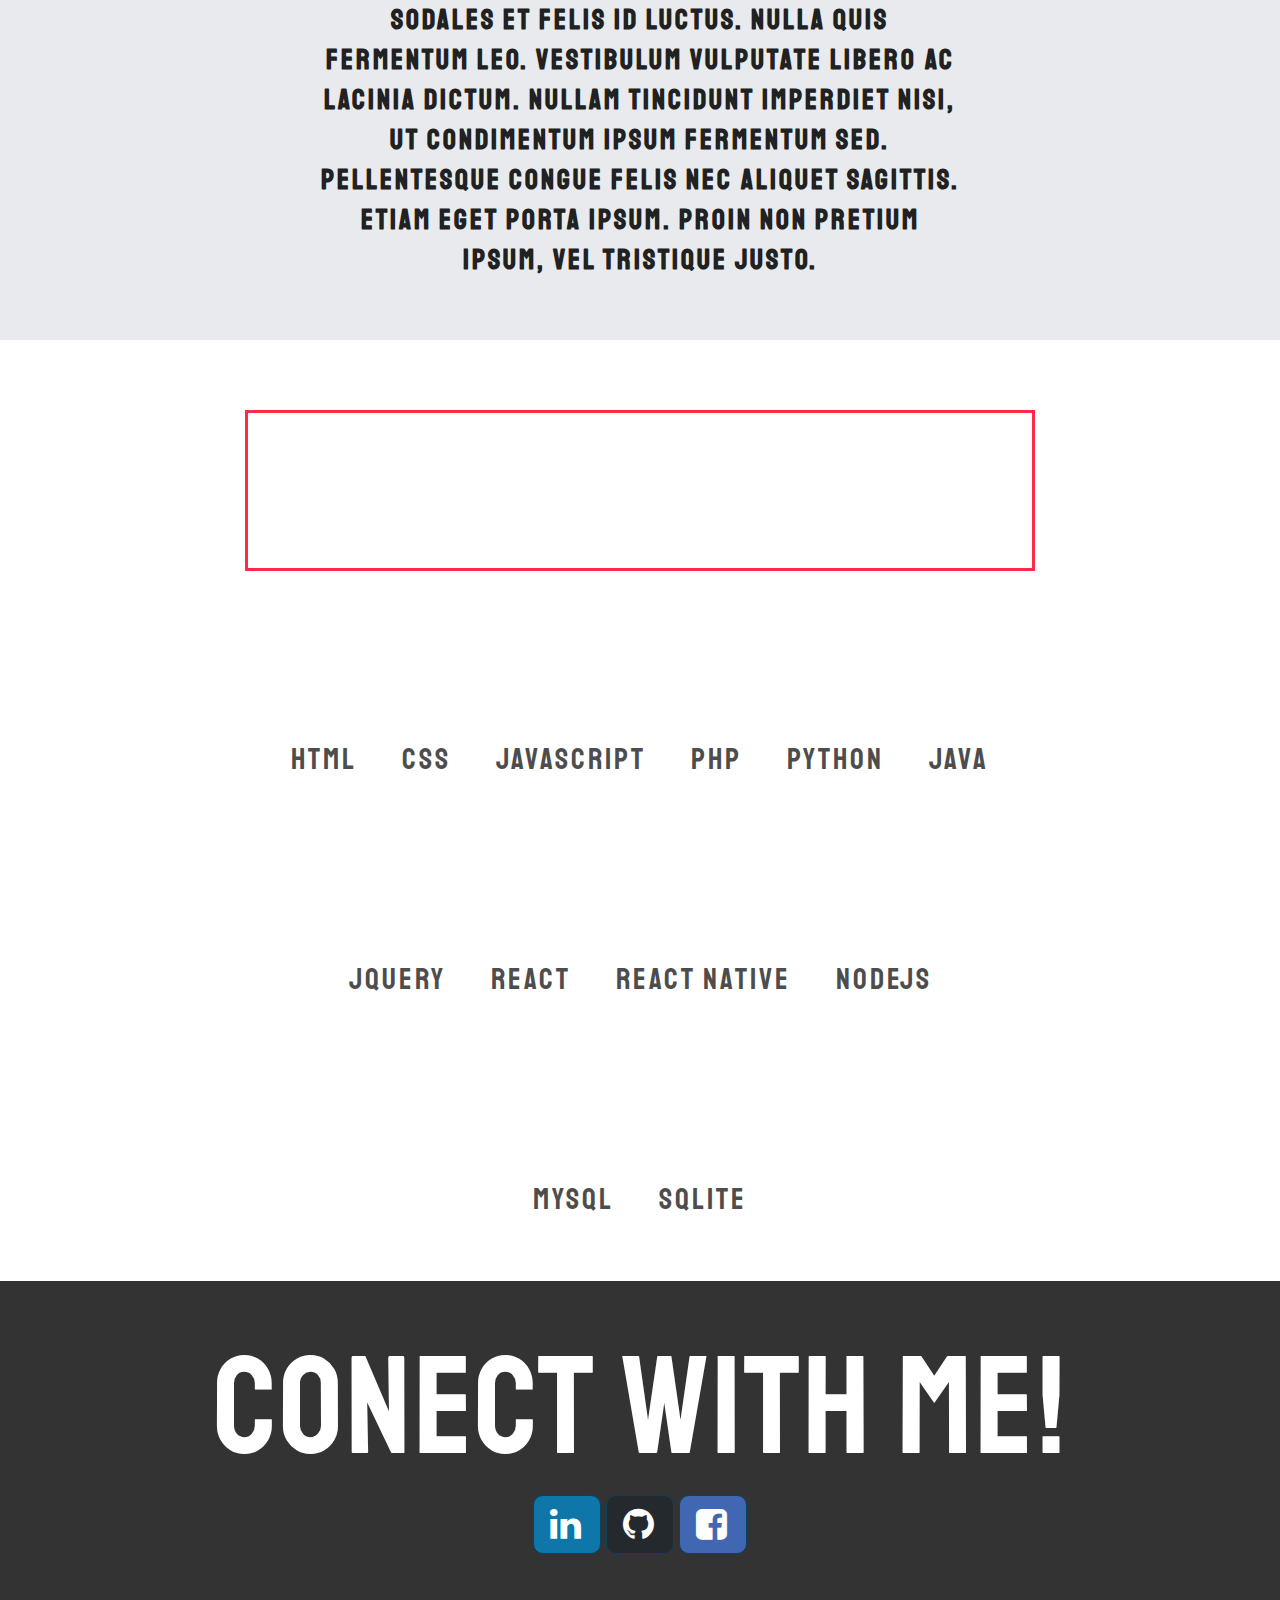
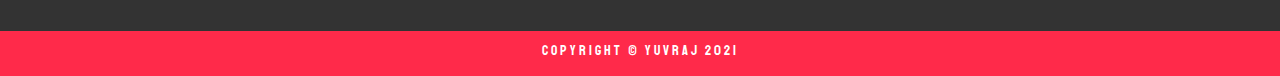
<file: port207/index.html>
<!DOCTYPE html>
<html lang="en" >
<head>
  <meta charset="UTF-8">
  <title>Yuvraj Parashar</title>
  <meta name="viewport" content="width=device-width, initial-scale=1">
  <link rel='stylesheet' href='https://cdnjs.cloudflare.com/ajax/libs/twitter-bootstrap/3.3.7/css/bootstrap.min.css'>
  <link rel="stylesheet" href="style.css">
  <link href="https://fonts.googleapis.com/css?family=Staatliches&display=swap" rel="stylesheet">
  <link rel="stylesheet" href="https://cdnjs.cloudflare.com/ajax/libs/font-awesome/4.7.0/css/font-awesome.min.css"> 
</head>

<body data-spy="scroll" data-target=".navbar" data-offset="50">
<nav class="navbar navbar-inverse navbar-fixed-top" role="navigation">
  <div class="container-fluid">

     <div class="collapse navbar-collapse" id="myNavbar">
       <ul class="nav navbar-nav navbar-left">
         <li><a href="#home" class="scroll"><span class="fa fa-home"></span> Home</a></li>
         <li><a href="#about" class="scroll"><span class="fa fa-user"></span> About </a></li> 
         <li><a href="#contact" class="scroll"><span class="fa fa-envelope"></span> Contact</a></li>
       </ul>
     </div>
  </div>
</nav>
  
<!-- Section 1 -->
  <section class="banner text-center" id="home">
    <div id="overlay">
      <div class="title">
        <h1><strong> Yuvraj Parashar </strong></h1>
        <h3 id="qualif"><strong> Web Developer </strong></h3>
      </div>
      <div class="row text-center">
        <div class="border contact"><a href="#"><h2 style="color: white;" id="borderText"><strong> CONTACT </strong></a></h2></div>
        <div class="border resume"><h2 style="color: white;" id="borderText"><a href="#"><strong> RESUME </strong></a></h2></div>
      </div>
    </div>
  </section>
  
<!-- small-introduction --> 
<div class="small-intro">
  <p id="small-intro"><strong> Lorem ipsum dolor sit amet, consectetur adipiscing elit. Vestibulum lobortis, eros non pulvinar pellentesque, turpis nulla consequat elit,
     id auctor nulla metus eu ex. Phasellus imperdiet ornare tristique. Ut ut lacus gravida, feugiat mi a,tincidunt ipsum. Nam sit amet odio consequat, 
     finibus ligula vitae, mattis sem. Suspendisse vitae turpis sit amet lorem rutrum malesuada fringilla at magna. 
     Nam tempor magna facilisis turpis vulputate venenatis. Donec euismod lectus justo, eget ornare lacus malesuada nec.
      Sed sed orci ut arcu semper porttitor sed eu nunc. Integer sodales et felis id luctus. Nulla quis fermentum leo. Vestibulum vulputate libero ac lacinia dictum. Nullam tincidunt imperdiet nisi, 
      ut condimentum ipsum fermentum sed. Pellentesque congue felis nec aliquet sagittis. Etiam eget porta ipsum. Proin non pretium ipsum, vel tristique justo.</strong></p>
</div>

<!-- Skilss --> 
  <section class="skills" id="about">
    <div class="text-center titles border">
      <h1 id="title"><strong> TECHNICAL SKILLS </strong></h1>  
    </div> 
    <h2 class="text-center" id="skills-label"><strong> Languages: </strong></h2> 
    <div class="row text-center">
        <div class="skill">HTML</div>
        <div class="skill">CSS</div> 
        <div class="skill">JavaScript </div>
        <div class="skill">PHP</div>
        <div class="skill">Python</div>
        <div class="skill">Java</div>   
    </div> 
    <h2 class="text-center" id="skills-label"><strong> Frameworks & Libraries: </strong></h2>
    <div class="row text-center">
      <div class="skill">jQuery</div> 
      <div class="skill">React</div>
      <div class="skill">React Native</div>
      <div class="skill">NodeJS</div>
    </div> 
    <h2 class="text-center" id="skills-label"><strong> Databases: </strong></h2>
    <div class="row text-center">
      <div class="skill"> mySQL </div> 
      <div class="skill"> SQLite </div>
    </div> 
  </section>


<!-- contact -->  
  <section class="contact-section" id="contact">
    <h1 class="text-center">Conect With Me!</h1>
    <div class="contact-buttons">
      <a class="btn btn-linkedin btn-lg" href="#" target="_blank" ><i class="fa fa-2x fa-linkedin"></i></a>
      <a class="btn btn-github btn-lg" href="#" target="_blank"><i class="fa fa-2x fa-github"></i></a>
      <a class="btn btn-facebook btn-lg" href="#" target="_blank"><i class="fa fa-2x fa-facebook-square"></i></a>
    </div> 
  </section> 
  
<!-- Footer -->
  <footer>
    <p id="footer">Copyright © yuvraj 2021</p>
  </footer>
</body>

  <script src='https://cdnjs.cloudflare.com/ajax/libs/jquery/3.1.1/jquery.min.js'></script>
<script src='https://cdnjs.cloudflare.com/ajax/libs/twitter-bootstrap/3.3.7/js/bootstrap.min.js'></script>
<script  src="function.js"></script>

</body>
</html>
</file>
<file: main.css>
:root {
    --primary: #FFCE00;
    --secondary: #FE4880;
    --dark: #212121;
    --light: #F3F3F3;
  }
  
  * {
    margin: 0;
    padding: 0;
  }
  
  body {
    font-family: montserrat, sans-serif;
    width: 100%;
    min-height: 100vh;
  }

  .card {
    margin: 100px auto 0;
    width: 400px;
    height: 600px;
    perspective: 1000px;
  }
  
  .card__inner {
    width: 100%;
    height: 100%;
    transition: transform 1s;
    transform-style: preserve-3d;
    cursor: pointer;
    position: relative;
  }
  
  .card__inner.is-flipped {
    transform: rotateY(180deg);
  }
  
  .card__face {
    position: absolute;
    width: 100%;
    height: 100%;
    -webkit-backface-visibility: hidden;
    backface-visibility: hidden;
    overflow: hidden;
    border-radius: 16px;
    box-shadow: 0px 3px 18px 3px rgba(0, 0, 0, 0.2);
  }
  
  .card__face--front {
    background-image: linear-gradient(to bottom right, var(--primary), var(--secondary));
    display: flex;
    align-items: center;
    justify-content: center;
  }
  
  .card__face--front h2 {
    color: #FFF;
    font-size: 32px;
  }
  
  .card__face--back {
    background-color: var(--light);
    transform: rotateY(180deg);
  }
  
  .card__content {
    width: 100%;
    height: 100%;
  }
  
  .card__header {
    position: relative;
    padding: 30px 30px 40px;
  }
  
  .card__header:after {
    content: '';
    display: block;
    position: absolute;
    top: 0;
    left: 0;
    right: 0;
    bottom: 0;
    background-image: linear-gradient(to bottom left, var(--primary) 10%, var(--secondary) 115%);
    z-index: -1;
    border-radius: 0px 0px 30% 0px;
  }
  
  .pp {
    display: block;
    width: 128px;
    height: 128px;
    margin: 0 auto 30px;
    border-radius: 50%;
    background-color: #FFF;
    border: 5px solid #FFF;
    object-fit: cover;
  }
  
  .card__header h2 {
    color: #FFF;
    font-size: 32px;
    font-weight: 900;
    text-transform: uppercase;
    text-align: center;
  }
  
  .card__body {
    padding: 30px;
  }
  
  .card__body h3 {
    color: var(--dark);
    font-size: 24px;
    font-weight: 600;
    margin-bottom: 15px;
  }
  
  .card__body p {
    color: var(--dark);
    font-size: 18px;
    line-height: 1.4;
  }

  a > h5{
    color: white;
  }
  a > h5:visited{
    color: white;
  }
</file>
<file: port164/style.css>
html, body {
    background-color: white;
    color:white;
    font-family: 'Staatliches', cursive;
    letter-spacing: 3px;
    width: 100%;
    margin: 0;
    padding: 0;
    overflow-x: hidden; 
}
.navbar-inverse .navbar-nav>.active>a, .navbar-inverse .navbar-nav>.active>a:focus, .navbar-inverse .navbar-nav>.active>a:hover {
  background-color: #ed5565;
}
h1 {
  padding-top: 10px;
  font-size: 10.0em;
}
h2 {
  font-size: 3.0em;
  color: white;
}
h3 {
  font-size: 2.5em;
}
a {
  text-decoration: none;
  color: white;
}
a:hover {
  color: #ff2a4a;
}
.banner {
  background:url("https://webdevtrick.com/wp-content/uploads/1st.jpg");
  background-size: cover;
  height: 1000px;
}
#overlay {
  background: rgba(0, 0, 0, 0.76);
  height: 1000px;
}
.skills {
  background:url("https://webdevtrick.com/wp-content/uploads/coding.jpg");
  background-size: cover;
  min-height: 100%;
  padding-bottom: 40px;
  padding-top:40px;
}
.ex-timeline {
  background:url("https://webdevtrick.com/wp-content/uploads/black-background.jpg");
  background-size: cover;
  min-height: 100%;
  padding-top: 20px;
  padding-bottom: 60px;
}
.portfolios {
  padding-top: 5px;
  margin-top: -20px;
  background: #212121;
}
.title {
  padding-bottom: 10px;
  width: 1100px;
  margin-right: auto;
  margin-left: auto;
  position: relative;
  top: 250px;
}
.titles {
  width: 790px;
  border-color: white;
  border-width: 5px;
  display: block;
  margin:0 auto;
  margin-top: 30px;
  margin-bottom: 30px;
}
#title {
  font-size: 6.5em;
  padding-bottom: 15px;
}

#skills-label {
  font-size:5.0em; 
  padding-bottom:30px;
}
.project-img {
  height: 500px;
  width: 450px;
}
#projectTitle {
  text-align: center; 
  font-size: 2.8em;
  cursor: pointer;
  color: #212121;
}
.skill {
  background-color: white;
  color: #212121;
  font-size: 3rem;
  opacity: .8;
  padding: 15px;
  margin: 5px;
  border-radius: 15px;
  position: relative;
  display: inline-block;
}
.small-intro {
  background: #e8eaed;
  padding-top: 60px;
}
#small-intro {
  text-align: center;
  width: 50%;
  font-size: 2em;
  display:block;
  margin: 0 auto;
  color: #212121;
  padding-bottom: 60px;
}
.well {
  min-height: 300px;
}
.border {
  border-style: solid;
  border-width: 3px;
  border-color: #ff2a4a; 
}
.resume {
  top: 280px;
  position: relative;
  font-size: 70%;
  width: 140px;
  display: inline-block;
  margin-left: 15px;
  cursor: pointer; 
  padding-bottom: 8px;
}
.contact {
  top: 280px;
  position: relative;
  font-size: 70%;
  width: 140px;
  display: inline-block;
  cursor: pointer; 
  padding-bottom: 8px;
}
#qualif {
  font-size: 3em;
  color:#ff2a4a;
}
footer {
  background-color: #ff2a4a;
  color: white;
  line-height: 20px;
  padding-top: 10px;
  padding-bottom: 5px;
  width: 100%;
  bottom: 0;
  position: relative;
  text-align: center;
}
.timeline {
  position: relative;
  max-width: 100%;
  list-style-type: none;
  margin: 0 auto;
  display: flex;
  left: 35%;
  padding-top: 2%;
}
.timeline:before {
  background: #1da1f2;
  content: '';
  position: absolute;
  top: 0;
  width: 5px;
  height: 100%;
  left: 10px;
}
.timeline-event {
  position: relative;
}
.timeline-event:hover .timeline-icon {
  -moz-transform: rotate(-45deg);
  -ms-transform: rotate(-45deg);
  -webkit-transform: rotate(-45deg);
  transform: rotate(-45deg);
  background-color: #1da1f2;
}
.timeline-event:hover .timeline-thumbnail {
  -moz-box-shadow: inset 40em 0 0 0 #ed5565;
  -webkit-box-shadow: inset 40em 0 0 0 #ed5565;
  box-shadow: inset 40em 0 0 0 #ed5565;
}
.timeline-event #workplace{
  transition: all .3s;
  -webkit-transition: all .3s;
  -moz-transition: all .3s;
  -ms-transition: all .3s;
  -o-transition: all .3s;
}
.timeline-event:hover  #workplace{
  color: #4f83f2;
}
.timeline-event-copy {
  left: 50px;
  padding: 32px 32px 0;
  position: relative;
  top: -32px;
  width: 100%;
}
.timeline-event-copy p:not(.timeline-thumbnail) {
  font-size: 14px;
  font-weight: 300;
  line-height: 24px;
  padding-bottom: 0px;
}
.timeline-icon {
  -moz-transition: -moz-transform 0.2s ease-in;
  -o-transition: -o-transform 0.2s ease-in;
  -webkit-transition: -webkit-transform 0.2s ease-in;
  transition: transform 0.2s ease-in;
  -moz-transform: rotate(45deg);
  -ms-transform: rotate(45deg);
  -webkit-transform: rotate(45deg);
  transform: rotate(45deg);
  background-color: white;
  outline: 10px solid #ed5565;
  display: block;
  margin: 8px 8px 8px -8px;
  position: absolute;
  top: 0;
  left: 32px;
  width: 16px;
  height: 16px;
}
.timeline-thumbnail {
  -moz-transition: box-shadow 0.5s ease-in 0.1s;
  -o-transition: box-shadow 0.5s ease-in 0.1s;
  -webkit-transition: box-shadow 0.5s ease-in;
  transition: box-shadow 0.5s ease-in 0.1s;
  -moz-box-shadow: inset 0 0 0 0em #1da1f2;
  -webkit-box-shadow: inset 0 0 0 0em #1da1f2;
  box-shadow: inset 0 0 0 0em #1da1f2;
  background: none repeat scroll 0 0 #ed5565;
  box-shadow: 0 0 0 0 #1da1f2 inset;
  color: #fff;
  display: inline-block;
  font-size: 18px;
  font-weight: bold;
  text-transform: uppercase;
  margin-bottom: 10px;
  padding: 8px 15px;
  transition: box-shadow 0.5s ease-in 0.1s;
}
#workplace {
  font-size: 38px;
}
#jobPos {
  font-size: 25px;
}
#jobDesc {
  font-size: 20px;
  width: 50%;
}
#liveDemo {
  text-align: center;
  font-size: 2em;
  cursor: pointer;
  display: inline;
  padding-right: 10%;
  padding-left: 20%;
  color: #002b80;
}
#sourceCode {
  text-align: center;
  font-size: 2em;
  cursor: pointer;
  display: inline;
  color: #002b80;
}
.contact-section {
  background-color: #333;
  background-size: cover;
  height: 350px;
  padding-top: 20px;
} 
.contact-buttons {
  display: block;
  width: 100%;
  bottom: 0;
  position: relative;
  text-align: center;
}
.btn-linkedin {
	  background: #0E76A8;
	  border-radius: 10px;
	  color: #fff;
	  border-width: 1px;
	  border-style: solid;
	  border-color: #084461;
}
.btn-drible {
    background: #e64786;
    border-radius: 10px;
    color: white; 
    border-width: 1px;
    border-style: solid;
	  border-color: #084461;
}
.btn-github {
    background-color: #24292e;
    border-radius: 10px;
    color: white; 
    border-width: 1px;
    border-style: solid;
	  border-color: #084461;
}
.btn-email {
    background-color: #141f1f;
    border-radius: 10px;
    color: white; 
    border-width: 1px;
    border-style: solid;
	  border-color: #084461;
}
.btn-facebook {
    background-color: #4267b2;
    border-radius: 10px;
    color: white; 
    border-width: 1px;
    border-style: solid;
	  border-color: #084461;
}
@media (min-width:1400px)   {
  .banner, .skills, .ex-timeline, .portfolios, .contact-section {
    	background-repeat: no-repeat; 
      background-attachment: fixed;
      background-position: center; 
   }
}
@media (max-width: 800px) and (min-width: 300px) {
  img {
    width: 30vw; 
    height: 30vh;
  }
  h1 {
    font-size: 12vw;
  }
  h2 {
    font-size: 8vw;
  }
  h3 {
    font-size: 6vw;
  }
  p {
    font-size: 6vw;
  }
  .skill {
    font-size: 5vw;
  }
  ul {
    font-size: 4.5vw;
    width: 80%;
  }
  #skills-label {
    font-size: 13vw;
  }
  .banner {
    background-size: 100% 100%;
    height: 550px;
  }
  .title {
    padding-bottom: 10px;
    width: 90%;
    top: 100px;
  }
  .border {
    width: 25%;
    border-width: 2px;
  }
  .resume,.contact {
    top: 110px;
    position: relative;
    padding-bottom: 10px;
  }
  .small-intro { 
    padding-top: 40px;
  }
  #small-intro {
    width: 80%;
    font-size: 5vw;
    padding-bottom: 40px;
  }
  #borderText {
    font-size: 5.5vw;
  }
  #qualif {
    font-size: 6.5vw;
  }
  .titles {
    width: 85%;
  }
  #title {
    padding-bottom: 15px;
    font-size: 12vw;
  }
  #skills-label {
    font-size: 10vw;
    padding-bottom: 10px;
  }
  #footer {
    font-size: 3vw;
  }
  .timeline {
    left: 0;
  }
  .timeline-thumbnail {
    font-size: 3.5vw;
  }
  .timeline:before {
    width: 2px;
  }
  #workplace {
    font-size: 8vw;
  }
  #jobPos {
    font-size: 6vw;
  }
  #jobDesc {
    font-size: 5vw;
    width: 100%;
  }
  #liveDemo {
    padding-left: 5%;
    padding-right: 14%;
    font-size: 5.5vw;
  }
  #sourceCode {
    font-size: 5.5vw;
  }
  .view {
    font-size: 5.5vw;
  }
}
</file>
<file: port173/style.css>
html, body {
    background-color: white;
    color:white;
    font-family: 'Staatliches', cursive;
    letter-spacing: 3px;
    width: 100%;
    margin: 0;
    padding: 0;
    overflow-x: hidden; 
}
.navbar-inverse .navbar-nav>.active>a, .navbar-inverse .navbar-nav>.active>a:focus, .navbar-inverse .navbar-nav>.active>a:hover {
  background-color: #ed5565;
}
h1 {
  padding-top: 10px;
  font-size: 10.0em;
}
h2 {
  font-size: 3.0em;
  color: white;
}
h3 {
  font-size: 2.5em;
}
a {
  text-decoration: none;
  color: white;
}
a:hover {
  color: #ff2a4a;
}
.banner {
  background:url("https://webdevtrick.com/wp-content/uploads/1st.jpg");
  background-size: cover;
  height: 1000px;
}
#overlay {
  background: rgba(0, 0, 0, 0.76);
  height: 1000px;
}
.skills {
  background:url("https://webdevtrick.com/wp-content/uploads/coding.jpg");
  background-size: cover;
  min-height: 100%;
  padding-bottom: 40px;
  padding-top:40px;
}
.ex-timeline {
  background:url("https://webdevtrick.com/wp-content/uploads/black-background.jpg");
  background-size: cover;
  min-height: 100%;
  padding-top: 20px;
  padding-bottom: 60px;
}
.portfolios {
  padding-top: 5px;
  margin-top: -20px;
  background: #212121;
}
.title {
  padding-bottom: 10px;
  width: 1100px;
  margin-right: auto;
  margin-left: auto;
  position: relative;
  top: 250px;
}
.titles {
  width: 790px;
  border-color: white;
  border-width: 5px;
  display: block;
  margin:0 auto;
  margin-top: 30px;
  margin-bottom: 30px;
}
#title {
  font-size: 6.5em;
  padding-bottom: 15px;
}

#skills-label {
  font-size:5.0em; 
  padding-bottom:30px;
}
.project-img {
  height: 500px;
  width: 450px;
}
#projectTitle {
  text-align: center; 
  font-size: 2.8em;
  cursor: pointer;
  color: #212121;
}
.skill {
  background-color: white;
  color: #212121;
  font-size: 3rem;
  opacity: .8;
  padding: 15px;
  margin: 5px;
  border-radius: 15px;
  position: relative;
  display: inline-block;
}
.small-intro {
  background: #e8eaed;
  padding-top: 60px;
}
#small-intro {
  text-align: center;
  width: 50%;
  font-size: 2em;
  display:block;
  margin: 0 auto;
  color: #212121;
  padding-bottom: 60px;
}
.well {
  min-height: 300px;
}
.border {
  border-style: solid;
  border-width: 3px;
  border-color: #ff2a4a; 
}
.resume {
  top: 280px;
  position: relative;
  font-size: 70%;
  width: 140px;
  display: inline-block;
  margin-left: 15px;
  cursor: pointer; 
  padding-bottom: 8px;
}
.contact {
  top: 280px;
  position: relative;
  font-size: 70%;
  width: 140px;
  display: inline-block;
  cursor: pointer; 
  padding-bottom: 8px;
}
#qualif {
  font-size: 3em;
  color:#ff2a4a;
}
footer {
  background-color: #ff2a4a;
  color: white;
  line-height: 20px;
  padding-top: 10px;
  padding-bottom: 5px;
  width: 100%;
  bottom: 0;
  position: relative;
  text-align: center;
}
.timeline {
  position: relative;
  max-width: 100%;
  list-style-type: none;
  margin: 0 auto;
  display: flex;
  left: 35%;
  padding-top: 2%;
}
.timeline:before {
  background: #1da1f2;
  content: '';
  position: absolute;
  top: 0;
  width: 5px;
  height: 100%;
  left: 10px;
}
.timeline-event {
  position: relative;
}
.timeline-event:hover .timeline-icon {
  -moz-transform: rotate(-45deg);
  -ms-transform: rotate(-45deg);
  -webkit-transform: rotate(-45deg);
  transform: rotate(-45deg);
  background-color: #1da1f2;
}
.timeline-event:hover .timeline-thumbnail {
  -moz-box-shadow: inset 40em 0 0 0 #ed5565;
  -webkit-box-shadow: inset 40em 0 0 0 #ed5565;
  box-shadow: inset 40em 0 0 0 #ed5565;
}
.timeline-event #workplace{
  transition: all .3s;
  -webkit-transition: all .3s;
  -moz-transition: all .3s;
  -ms-transition: all .3s;
  -o-transition: all .3s;
}
.timeline-event:hover  #workplace{
  color: #4f83f2;
}
.timeline-event-copy {
  left: 50px;
  padding: 32px 32px 0;
  position: relative;
  top: -32px;
  width: 100%;
}
.timeline-event-copy p:not(.timeline-thumbnail) {
  font-size: 14px;
  font-weight: 300;
  line-height: 24px;
  padding-bottom: 0px;
}
.timeline-icon {
  -moz-transition: -moz-transform 0.2s ease-in;
  -o-transition: -o-transform 0.2s ease-in;
  -webkit-transition: -webkit-transform 0.2s ease-in;
  transition: transform 0.2s ease-in;
  -moz-transform: rotate(45deg);
  -ms-transform: rotate(45deg);
  -webkit-transform: rotate(45deg);
  transform: rotate(45deg);
  background-color: white;
  outline: 10px solid #ed5565;
  display: block;
  margin: 8px 8px 8px -8px;
  position: absolute;
  top: 0;
  left: 32px;
  width: 16px;
  height: 16px;
}
.timeline-thumbnail {
  -moz-transition: box-shadow 0.5s ease-in 0.1s;
  -o-transition: box-shadow 0.5s ease-in 0.1s;
  -webkit-transition: box-shadow 0.5s ease-in;
  transition: box-shadow 0.5s ease-in 0.1s;
  -moz-box-shadow: inset 0 0 0 0em #1da1f2;
  -webkit-box-shadow: inset 0 0 0 0em #1da1f2;
  box-shadow: inset 0 0 0 0em #1da1f2;
  background: none repeat scroll 0 0 #ed5565;
  box-shadow: 0 0 0 0 #1da1f2 inset;
  color: #fff;
  display: inline-block;
  font-size: 18px;
  font-weight: bold;
  text-transform: uppercase;
  margin-bottom: 10px;
  padding: 8px 15px;
  transition: box-shadow 0.5s ease-in 0.1s;
}
#workplace {
  font-size: 38px;
}
#jobPos {
  font-size: 25px;
}
#jobDesc {
  font-size: 20px;
  width: 50%;
}
#liveDemo {
  text-align: center;
  font-size: 2em;
  cursor: pointer;
  display: inline;
  padding-right: 10%;
  padding-left: 20%;
  color: #002b80;
}
#sourceCode {
  text-align: center;
  font-size: 2em;
  cursor: pointer;
  display: inline;
  color: #002b80;
}
.contact-section {
  background-color: #333;
  background-size: cover;
  height: 350px;
  padding-top: 20px;
} 
.contact-buttons {
  display: block;
  width: 100%;
  bottom: 0;
  position: relative;
  text-align: center;
}
.btn-linkedin {
	  background: #0E76A8;
	  border-radius: 10px;
	  color: #fff;
	  border-width: 1px;
	  border-style: solid;
	  border-color: #084461;
}
.btn-drible {
    background: #e64786;
    border-radius: 10px;
    color: white; 
    border-width: 1px;
    border-style: solid;
	  border-color: #084461;
}
.btn-github {
    background-color: #24292e;
    border-radius: 10px;
    color: white; 
    border-width: 1px;
    border-style: solid;
	  border-color: #084461;
}
.btn-email {
    background-color: #141f1f;
    border-radius: 10px;
    color: white; 
    border-width: 1px;
    border-style: solid;
	  border-color: #084461;
}
.btn-facebook {
    background-color: #4267b2;
    border-radius: 10px;
    color: white; 
    border-width: 1px;
    border-style: solid;
	  border-color: #084461;
}
@media (min-width:1400px)   {
  .banner, .skills, .ex-timeline, .portfolios, .contact-section {
    	background-repeat: no-repeat; 
      background-attachment: fixed;
      background-position: center; 
   }
}
@media (max-width: 800px) and (min-width: 300px) {
  img {
    width: 30vw; 
    height: 30vh;
  }
  h1 {
    font-size: 12vw;
  }
  h2 {
    font-size: 8vw;
  }
  h3 {
    font-size: 6vw;
  }
  p {
    font-size: 6vw;
  }
  .skill {
    font-size: 5vw;
  }
  ul {
    font-size: 4.5vw;
    width: 80%;
  }
  #skills-label {
    font-size: 13vw;
  }
  .banner {
    background-size: 100% 100%;
    height: 550px;
  }
  .title {
    padding-bottom: 10px;
    width: 90%;
    top: 100px;
  }
  .border {
    width: 25%;
    border-width: 2px;
  }
  .resume,.contact {
    top: 110px;
    position: relative;
    padding-bottom: 10px;
  }
  .small-intro { 
    padding-top: 40px;
  }
  #small-intro {
    width: 80%;
    font-size: 5vw;
    padding-bottom: 40px;
  }
  #borderText {
    font-size: 5.5vw;
  }
  #qualif {
    font-size: 6.5vw;
  }
  .titles {
    width: 85%;
  }
  #title {
    padding-bottom: 15px;
    font-size: 12vw;
  }
  #skills-label {
    font-size: 10vw;
    padding-bottom: 10px;
  }
  #footer {
    font-size: 3vw;
  }
  .timeline {
    left: 0;
  }
  .timeline-thumbnail {
    font-size: 3.5vw;
  }
  .timeline:before {
    width: 2px;
  }
  #workplace {
    font-size: 8vw;
  }
  #jobPos {
    font-size: 6vw;
  }
  #jobDesc {
    font-size: 5vw;
    width: 100%;
  }
  #liveDemo {
    padding-left: 5%;
    padding-right: 14%;
    font-size: 5.5vw;
  }
  #sourceCode {
    font-size: 5.5vw;
  }
  .view {
    font-size: 5.5vw;
  }
}
</file>
<file: port201/style.css>
html, body {
    background-color: white;
    color:white;
    font-family: 'Staatliches', cursive;
    letter-spacing: 3px;
    width: 100%;
    margin: 0;
    padding: 0;
    overflow-x: hidden; 
}
.navbar-inverse .navbar-nav>.active>a, .navbar-inverse .navbar-nav>.active>a:focus, .navbar-inverse .navbar-nav>.active>a:hover {
  background-color: #ed5565;
}
h1 {
  padding-top: 10px;
  font-size: 10.0em;
}
h2 {
  font-size: 3.0em;
  color: white;
}
h3 {
  font-size: 2.5em;
}
a {
  text-decoration: none;
  color: white;
}
a:hover {
  color: #ff2a4a;
}
.banner {
  background:url("https://webdevtrick.com/wp-content/uploads/1st.jpg");
  background-size: cover;
  height: 1000px;
}
#overlay {
  background: rgba(0, 0, 0, 0.76);
  height: 1000px;
}
.skills {
  background:url("https://webdevtrick.com/wp-content/uploads/coding.jpg");
  background-size: cover;
  min-height: 100%;
  padding-bottom: 40px;
  padding-top:40px;
}
.ex-timeline {
  background:url("https://webdevtrick.com/wp-content/uploads/black-background.jpg");
  background-size: cover;
  min-height: 100%;
  padding-top: 20px;
  padding-bottom: 60px;
}
.portfolios {
  padding-top: 5px;
  margin-top: -20px;
  background: #212121;
}
.title {
  padding-bottom: 10px;
  width: 1100px;
  margin-right: auto;
  margin-left: auto;
  position: relative;
  top: 250px;
}
.titles {
  width: 790px;
  border-color: white;
  border-width: 5px;
  display: block;
  margin:0 auto;
  margin-top: 30px;
  margin-bottom: 30px;
}
#title {
  font-size: 6.5em;
  padding-bottom: 15px;
}

#skills-label {
  font-size:5.0em; 
  padding-bottom:30px;
}
.project-img {
  height: 500px;
  width: 450px;
}
#projectTitle {
  text-align: center; 
  font-size: 2.8em;
  cursor: pointer;
  color: #212121;
}
.skill {
  background-color: white;
  color: #212121;
  font-size: 3rem;
  opacity: .8;
  padding: 15px;
  margin: 5px;
  border-radius: 15px;
  position: relative;
  display: inline-block;
}
.small-intro {
  background: #e8eaed;
  padding-top: 60px;
}
#small-intro {
  text-align: center;
  width: 50%;
  font-size: 2em;
  display:block;
  margin: 0 auto;
  color: #212121;
  padding-bottom: 60px;
}
.well {
  min-height: 300px;
}
.border {
  border-style: solid;
  border-width: 3px;
  border-color: #ff2a4a; 
}
.resume {
  top: 280px;
  position: relative;
  font-size: 70%;
  width: 140px;
  display: inline-block;
  margin-left: 15px;
  cursor: pointer; 
  padding-bottom: 8px;
}
.contact {
  top: 280px;
  position: relative;
  font-size: 70%;
  width: 140px;
  display: inline-block;
  cursor: pointer; 
  padding-bottom: 8px;
}
#qualif {
  font-size: 3em;
  color:#ff2a4a;
}
footer {
  background-color: #ff2a4a;
  color: white;
  line-height: 20px;
  padding-top: 10px;
  padding-bottom: 5px;
  width: 100%;
  bottom: 0;
  position: relative;
  text-align: center;
}
.timeline {
  position: relative;
  max-width: 100%;
  list-style-type: none;
  margin: 0 auto;
  display: flex;
  left: 35%;
  padding-top: 2%;
}
.timeline:before {
  background: #1da1f2;
  content: '';
  position: absolute;
  top: 0;
  width: 5px;
  height: 100%;
  left: 10px;
}
.timeline-event {
  position: relative;
}
.timeline-event:hover .timeline-icon {
  -moz-transform: rotate(-45deg);
  -ms-transform: rotate(-45deg);
  -webkit-transform: rotate(-45deg);
  transform: rotate(-45deg);
  background-color: #1da1f2;
}
.timeline-event:hover .timeline-thumbnail {
  -moz-box-shadow: inset 40em 0 0 0 #ed5565;
  -webkit-box-shadow: inset 40em 0 0 0 #ed5565;
  box-shadow: inset 40em 0 0 0 #ed5565;
}
.timeline-event #workplace{
  transition: all .3s;
  -webkit-transition: all .3s;
  -moz-transition: all .3s;
  -ms-transition: all .3s;
  -o-transition: all .3s;
}
.timeline-event:hover  #workplace{
  color: #4f83f2;
}
.timeline-event-copy {
  left: 50px;
  padding: 32px 32px 0;
  position: relative;
  top: -32px;
  width: 100%;
}
.timeline-event-copy p:not(.timeline-thumbnail) {
  font-size: 14px;
  font-weight: 300;
  line-height: 24px;
  padding-bottom: 0px;
}
.timeline-icon {
  -moz-transition: -moz-transform 0.2s ease-in;
  -o-transition: -o-transform 0.2s ease-in;
  -webkit-transition: -webkit-transform 0.2s ease-in;
  transition: transform 0.2s ease-in;
  -moz-transform: rotate(45deg);
  -ms-transform: rotate(45deg);
  -webkit-transform: rotate(45deg);
  transform: rotate(45deg);
  background-color: white;
  outline: 10px solid #ed5565;
  display: block;
  margin: 8px 8px 8px -8px;
  position: absolute;
  top: 0;
  left: 32px;
  width: 16px;
  height: 16px;
}
.timeline-thumbnail {
  -moz-transition: box-shadow 0.5s ease-in 0.1s;
  -o-transition: box-shadow 0.5s ease-in 0.1s;
  -webkit-transition: box-shadow 0.5s ease-in;
  transition: box-shadow 0.5s ease-in 0.1s;
  -moz-box-shadow: inset 0 0 0 0em #1da1f2;
  -webkit-box-shadow: inset 0 0 0 0em #1da1f2;
  box-shadow: inset 0 0 0 0em #1da1f2;
  background: none repeat scroll 0 0 #ed5565;
  box-shadow: 0 0 0 0 #1da1f2 inset;
  color: #fff;
  display: inline-block;
  font-size: 18px;
  font-weight: bold;
  text-transform: uppercase;
  margin-bottom: 10px;
  padding: 8px 15px;
  transition: box-shadow 0.5s ease-in 0.1s;
}
#workplace {
  font-size: 38px;
}
#jobPos {
  font-size: 25px;
}
#jobDesc {
  font-size: 20px;
  width: 50%;
}
#liveDemo {
  text-align: center;
  font-size: 2em;
  cursor: pointer;
  display: inline;
  padding-right: 10%;
  padding-left: 20%;
  color: #002b80;
}
#sourceCode {
  text-align: center;
  font-size: 2em;
  cursor: pointer;
  display: inline;
  color: #002b80;
}
.contact-section {
  background-color: #333;
  background-size: cover;
  height: 350px;
  padding-top: 20px;
} 
.contact-buttons {
  display: block;
  width: 100%;
  bottom: 0;
  position: relative;
  text-align: center;
}
.btn-linkedin {
	  background: #0E76A8;
	  border-radius: 10px;
	  color: #fff;
	  border-width: 1px;
	  border-style: solid;
	  border-color: #084461;
}
.btn-drible {
    background: #e64786;
    border-radius: 10px;
    color: white; 
    border-width: 1px;
    border-style: solid;
	  border-color: #084461;
}
.btn-github {
    background-color: #24292e;
    border-radius: 10px;
    color: white; 
    border-width: 1px;
    border-style: solid;
	  border-color: #084461;
}
.btn-email {
    background-color: #141f1f;
    border-radius: 10px;
    color: white; 
    border-width: 1px;
    border-style: solid;
	  border-color: #084461;
}
.btn-facebook {
    background-color: #4267b2;
    border-radius: 10px;
    color: white; 
    border-width: 1px;
    border-style: solid;
	  border-color: #084461;
}
@media (min-width:1400px)   {
  .banner, .skills, .ex-timeline, .portfolios, .contact-section {
    	background-repeat: no-repeat; 
      background-attachment: fixed;
      background-position: center; 
   }
}
@media (max-width: 800px) and (min-width: 300px) {
  img {
    width: 30vw; 
    height: 30vh;
  }
  h1 {
    font-size: 12vw;
  }
  h2 {
    font-size: 8vw;
  }
  h3 {
    font-size: 6vw;
  }
  p {
    font-size: 6vw;
  }
  .skill {
    font-size: 5vw;
  }
  ul {
    font-size: 4.5vw;
    width: 80%;
  }
  #skills-label {
    font-size: 13vw;
  }
  .banner {
    background-size: 100% 100%;
    height: 550px;
  }
  .title {
    padding-bottom: 10px;
    width: 90%;
    top: 100px;
  }
  .border {
    width: 25%;
    border-width: 2px;
  }
  .resume,.contact {
    top: 110px;
    position: relative;
    padding-bottom: 10px;
  }
  .small-intro { 
    padding-top: 40px;
  }
  #small-intro {
    width: 80%;
    font-size: 5vw;
    padding-bottom: 40px;
  }
  #borderText {
    font-size: 5.5vw;
  }
  #qualif {
    font-size: 6.5vw;
  }
  .titles {
    width: 85%;
  }
  #title {
    padding-bottom: 15px;
    font-size: 12vw;
  }
  #skills-label {
    font-size: 10vw;
    padding-bottom: 10px;
  }
  #footer {
    font-size: 3vw;
  }
  .timeline {
    left: 0;
  }
  .timeline-thumbnail {
    font-size: 3.5vw;
  }
  .timeline:before {
    width: 2px;
  }
  #workplace {
    font-size: 8vw;
  }
  #jobPos {
    font-size: 6vw;
  }
  #jobDesc {
    font-size: 5vw;
    width: 100%;
  }
  #liveDemo {
    padding-left: 5%;
    padding-right: 14%;
    font-size: 5.5vw;
  }
  #sourceCode {
    font-size: 5.5vw;
  }
  .view {
    font-size: 5.5vw;
  }
}
</file>
<file: port207/style.css>
html, body {
    background-color: white;
    color:white;
    font-family: 'Staatliches', cursive;
    letter-spacing: 3px;
    width: 100%;
    margin: 0;
    padding: 0;
    overflow-x: hidden; 
}
.navbar-inverse .navbar-nav>.active>a, .navbar-inverse .navbar-nav>.active>a:focus, .navbar-inverse .navbar-nav>.active>a:hover {
  background-color: #ed5565;
}
h1 {
  padding-top: 10px;
  font-size: 10.0em;
}
h2 {
  font-size: 3.0em;
  color: white;
}
h3 {
  font-size: 2.5em;
}
a {
  text-decoration: none;
  color: white;
}
a:hover {
  color: #ff2a4a;
}
.banner {
  background:url("https://webdevtrick.com/wp-content/uploads/1st.jpg");
  background-size: cover;
  height: 1000px;
}
#overlay {
  background: rgba(0, 0, 0, 0.76);
  height: 1000px;
}
.skills {
  background:url("https://webdevtrick.com/wp-content/uploads/coding.jpg");
  background-size: cover;
  min-height: 100%;
  padding-bottom: 40px;
  padding-top:40px;
}
.ex-timeline {
  background:url("https://webdevtrick.com/wp-content/uploads/black-background.jpg");
  background-size: cover;
  min-height: 100%;
  padding-top: 20px;
  padding-bottom: 60px;
}
.portfolios {
  padding-top: 5px;
  margin-top: -20px;
  background: #212121;
}
.title {
  padding-bottom: 10px;
  width: 1100px;
  margin-right: auto;
  margin-left: auto;
  position: relative;
  top: 250px;
}
.titles {
  width: 790px;
  border-color: white;
  border-width: 5px;
  display: block;
  margin:0 auto;
  margin-top: 30px;
  margin-bottom: 30px;
}
#title {
  font-size: 6.5em;
  padding-bottom: 15px;
}

#skills-label {
  font-size:5.0em; 
  padding-bottom:30px;
}
.project-img {
  height: 500px;
  width: 450px;
}
#projectTitle {
  text-align: center; 
  font-size: 2.8em;
  cursor: pointer;
  color: #212121;
}
.skill {
  background-color: white;
  color: #212121;
  font-size: 3rem;
  opacity: .8;
  padding: 15px;
  margin: 5px;
  border-radius: 15px;
  position: relative;
  display: inline-block;
}
.small-intro {
  background: #e8eaed;
  padding-top: 60px;
}
#small-intro {
  text-align: center;
  width: 50%;
  font-size: 2em;
  display:block;
  margin: 0 auto;
  color: #212121;
  padding-bottom: 60px;
}
.well {
  min-height: 300px;
}
.border {
  border-style: solid;
  border-width: 3px;
  border-color: #ff2a4a; 
}
.resume {
  top: 280px;
  position: relative;
  font-size: 70%;
  width: 140px;
  display: inline-block;
  margin-left: 15px;
  cursor: pointer; 
  padding-bottom: 8px;
}
.contact {
  top: 280px;
  position: relative;
  font-size: 70%;
  width: 140px;
  display: inline-block;
  cursor: pointer; 
  padding-bottom: 8px;
}
#qualif {
  font-size: 3em;
  color:#ff2a4a;
}
footer {
  background-color: #ff2a4a;
  color: white;
  line-height: 20px;
  padding-top: 10px;
  padding-bottom: 5px;
  width: 100%;
  bottom: 0;
  position: relative;
  text-align: center;
}
.timeline {
  position: relative;
  max-width: 100%;
  list-style-type: none;
  margin: 0 auto;
  display: flex;
  left: 35%;
  padding-top: 2%;
}
.timeline:before {
  background: #1da1f2;
  content: '';
  position: absolute;
  top: 0;
  width: 5px;
  height: 100%;
  left: 10px;
}
.timeline-event {
  position: relative;
}
.timeline-event:hover .timeline-icon {
  -moz-transform: rotate(-45deg);
  -ms-transform: rotate(-45deg);
  -webkit-transform: rotate(-45deg);
  transform: rotate(-45deg);
  background-color: #1da1f2;
}
.timeline-event:hover .timeline-thumbnail {
  -moz-box-shadow: inset 40em 0 0 0 #ed5565;
  -webkit-box-shadow: inset 40em 0 0 0 #ed5565;
  box-shadow: inset 40em 0 0 0 #ed5565;
}
.timeline-event #workplace{
  transition: all .3s;
  -webkit-transition: all .3s;
  -moz-transition: all .3s;
  -ms-transition: all .3s;
  -o-transition: all .3s;
}
.timeline-event:hover  #workplace{
  color: #4f83f2;
}
.timeline-event-copy {
  left: 50px;
  padding: 32px 32px 0;
  position: relative;
  top: -32px;
  width: 100%;
}
.timeline-event-copy p:not(.timeline-thumbnail) {
  font-size: 14px;
  font-weight: 300;
  line-height: 24px;
  padding-bottom: 0px;
}
.timeline-icon {
  -moz-transition: -moz-transform 0.2s ease-in;
  -o-transition: -o-transform 0.2s ease-in;
  -webkit-transition: -webkit-transform 0.2s ease-in;
  transition: transform 0.2s ease-in;
  -moz-transform: rotate(45deg);
  -ms-transform: rotate(45deg);
  -webkit-transform: rotate(45deg);
  transform: rotate(45deg);
  background-color: white;
  outline: 10px solid #ed5565;
  display: block;
  margin: 8px 8px 8px -8px;
  position: absolute;
  top: 0;
  left: 32px;
  width: 16px;
  height: 16px;
}
.timeline-thumbnail {
  -moz-transition: box-shadow 0.5s ease-in 0.1s;
  -o-transition: box-shadow 0.5s ease-in 0.1s;
  -webkit-transition: box-shadow 0.5s ease-in;
  transition: box-shadow 0.5s ease-in 0.1s;
  -moz-box-shadow: inset 0 0 0 0em #1da1f2;
  -webkit-box-shadow: inset 0 0 0 0em #1da1f2;
  box-shadow: inset 0 0 0 0em #1da1f2;
  background: none repeat scroll 0 0 #ed5565;
  box-shadow: 0 0 0 0 #1da1f2 inset;
  color: #fff;
  display: inline-block;
  font-size: 18px;
  font-weight: bold;
  text-transform: uppercase;
  margin-bottom: 10px;
  padding: 8px 15px;
  transition: box-shadow 0.5s ease-in 0.1s;
}
#workplace {
  font-size: 38px;
}
#jobPos {
  font-size: 25px;
}
#jobDesc {
  font-size: 20px;
  width: 50%;
}
#liveDemo {
  text-align: center;
  font-size: 2em;
  cursor: pointer;
  display: inline;
  padding-right: 10%;
  padding-left: 20%;
  color: #002b80;
}
#sourceCode {
  text-align: center;
  font-size: 2em;
  cursor: pointer;
  display: inline;
  color: #002b80;
}
.contact-section {
  background-color: #333;
  background-size: cover;
  height: 350px;
  padding-top: 20px;
} 
.contact-buttons {
  display: block;
  width: 100%;
  bottom: 0;
  position: relative;
  text-align: center;
}
.btn-linkedin {
	  background: #0E76A8;
	  border-radius: 10px;
	  color: #fff;
	  border-width: 1px;
	  border-style: solid;
	  border-color: #084461;
}
.btn-drible {
    background: #e64786;
    border-radius: 10px;
    color: white; 
    border-width: 1px;
    border-style: solid;
	  border-color: #084461;
}
.btn-github {
    background-color: #24292e;
    border-radius: 10px;
    color: white; 
    border-width: 1px;
    border-style: solid;
	  border-color: #084461;
}
.btn-email {
    background-color: #141f1f;
    border-radius: 10px;
    color: white; 
    border-width: 1px;
    border-style: solid;
	  border-color: #084461;
}
.btn-facebook {
    background-color: #4267b2;
    border-radius: 10px;
    color: white; 
    border-width: 1px;
    border-style: solid;
	  border-color: #084461;
}
@media (min-width:1400px)   {
  .banner, .skills, .ex-timeline, .portfolios, .contact-section {
    	background-repeat: no-repeat; 
      background-attachment: fixed;
      background-position: center; 
   }
}
@media (max-width: 800px) and (min-width: 300px) {
  img {
    width: 30vw; 
    height: 30vh;
  }
  h1 {
    font-size: 12vw;
  }
  h2 {
    font-size: 8vw;
  }
  h3 {
    font-size: 6vw;
  }
  p {
    font-size: 6vw;
  }
  .skill {
    font-size: 5vw;
  }
  ul {
    font-size: 4.5vw;
    width: 80%;
  }
  #skills-label {
    font-size: 13vw;
  }
  .banner {
    background-size: 100% 100%;
    height: 550px;
  }
  .title {
    padding-bottom: 10px;
    width: 90%;
    top: 100px;
  }
  .border {
    width: 25%;
    border-width: 2px;
  }
  .resume,.contact {
    top: 110px;
    position: relative;
    padding-bottom: 10px;
  }
  .small-intro { 
    padding-top: 40px;
  }
  #small-intro {
    width: 80%;
    font-size: 5vw;
    padding-bottom: 40px;
  }
  #borderText {
    font-size: 5.5vw;
  }
  #qualif {
    font-size: 6.5vw;
  }
  .titles {
    width: 85%;
  }
  #title {
    padding-bottom: 15px;
    font-size: 12vw;
  }
  #skills-label {
    font-size: 10vw;
    padding-bottom: 10px;
  }
  #footer {
    font-size: 3vw;
  }
  .timeline {
    left: 0;
  }
  .timeline-thumbnail {
    font-size: 3.5vw;
  }
  .timeline:before {
    width: 2px;
  }
  #workplace {
    font-size: 8vw;
  }
  #jobPos {
    font-size: 6vw;
  }
  #jobDesc {
    font-size: 5vw;
    width: 100%;
  }
  #liveDemo {
    padding-left: 5%;
    padding-right: 14%;
    font-size: 5.5vw;
  }
  #sourceCode {
    font-size: 5.5vw;
  }
  .view {
    font-size: 5.5vw;
  }
}
</file>
